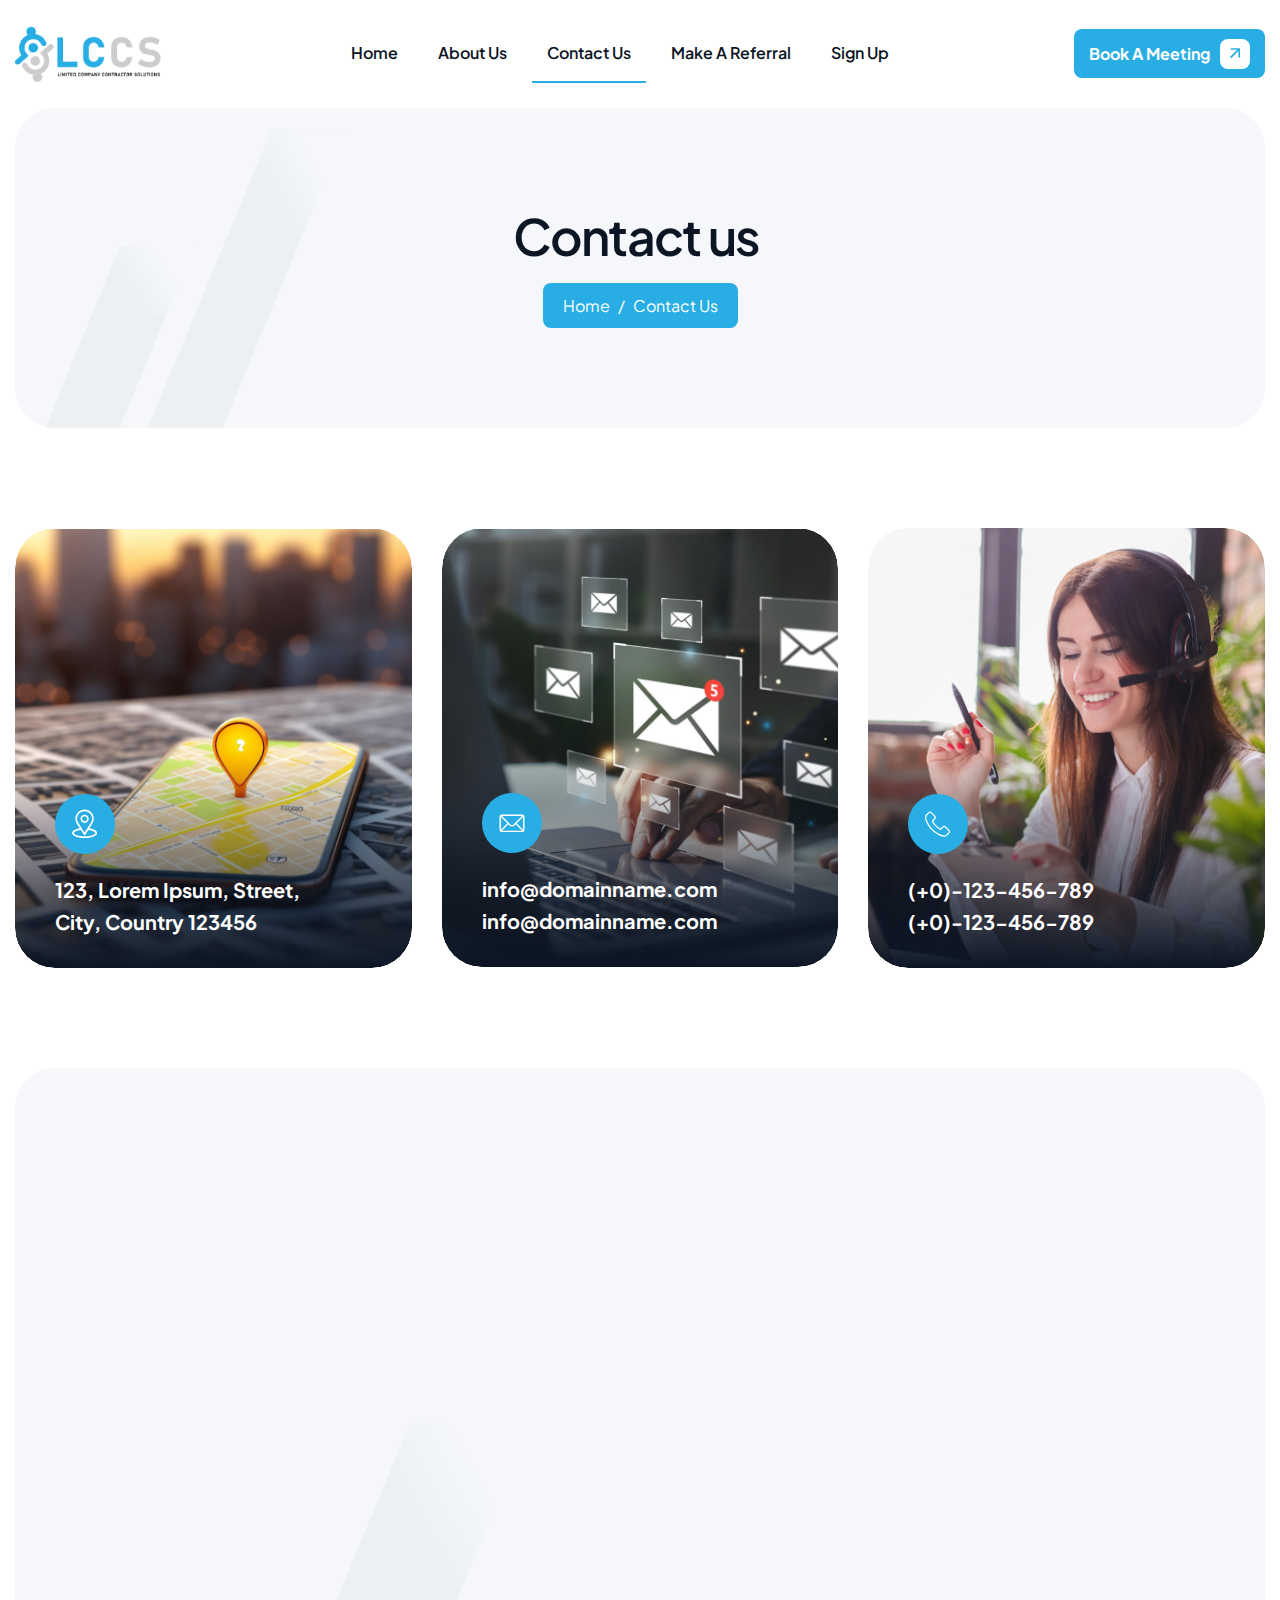
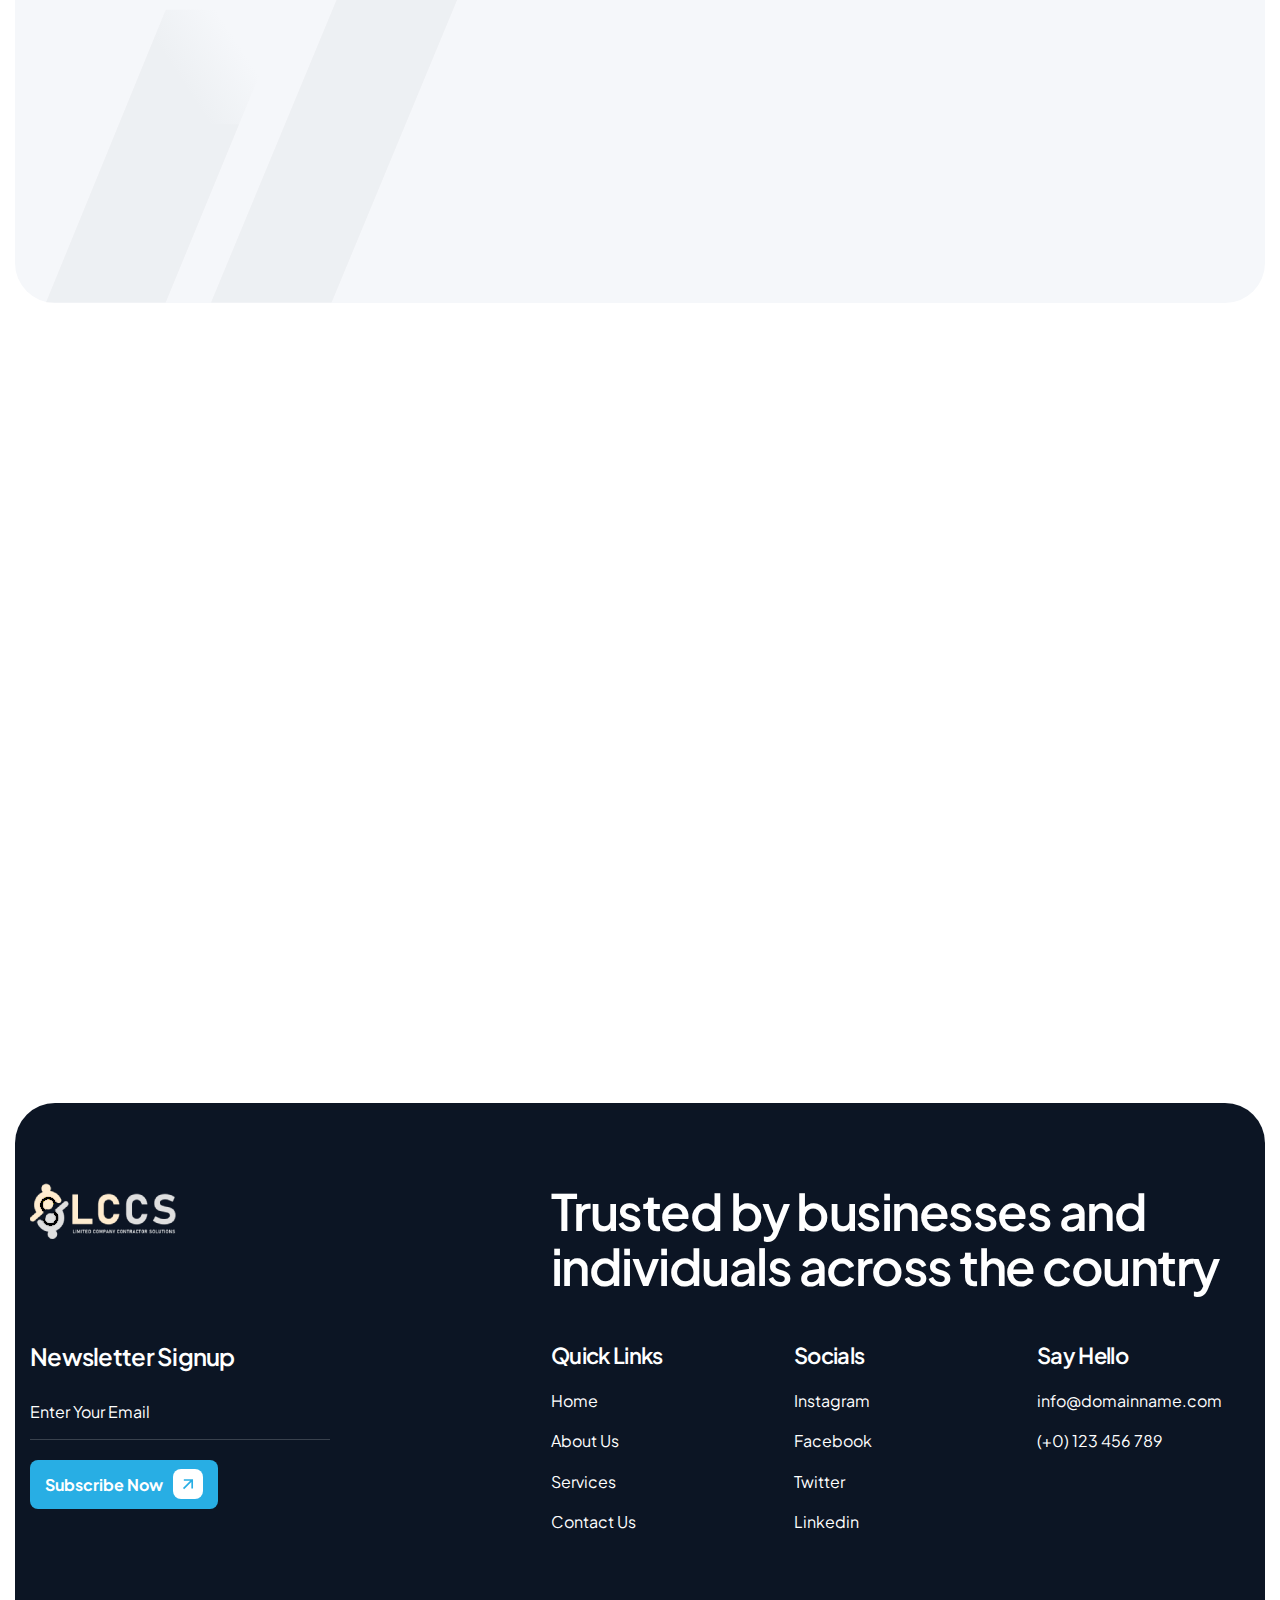
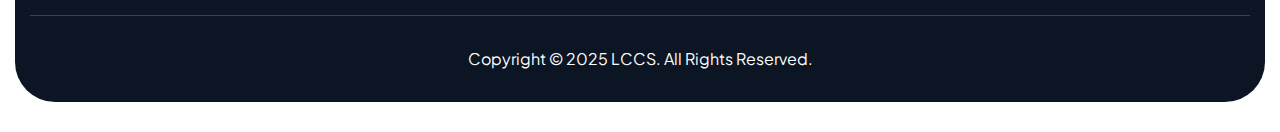
<file: html/contact-us.html>
<!DOCTYPE html>
<html lang="zxx" style="">

<head>
    <!-- Meta -->
    <meta charset="utf-8">
    <meta http-equiv="X-UA-Compatible" content="IE=edge">
    <meta name="viewport" content="width=device-width, initial-scale=1.0">
    <meta name="description" content="">
    <meta name="keywords" content="">
    <meta name="author" content="Awaiken">
    <!-- Page Title -->
    <title>LCCS - Accounting &amp; Finance Company</title>
    <!-- Favicon Icon -->
    <link rel="shortcut icon" type="image/x-icon" href="images/favicon.png">
    <!-- Google Fonts Css-->
    <link rel="preconnect" href="https://fonts.googleapis.com">
    <link rel="preconnect" href="https://fonts.gstatic.com" crossorigin="">
    <link
        href="https://fonts.googleapis.com/css2?family=Plus+Jakarta+Sans:ital,wght@0,200..800;1,200..800&amp;display=swap"
        rel="stylesheet">
    <!-- Bootstrap Css -->
    <link href="css/bootstrap.min.css" rel="stylesheet" media="screen">
    <!-- SlickNav Css -->
    <link href="css/slicknav.min.css" rel="stylesheet">
    <!-- Swiper Css -->
    <link rel="stylesheet" href="css/swiper-bundle.min.css">
    <!-- Font Awesome Icon Css-->
    <link href="css/all.min.css" rel="stylesheet" media="screen">
    <!-- Animated Css -->
    <link href="css/animate.css" rel="stylesheet">
    <!-- Magnific Popup Core Css File -->
    <link rel="stylesheet" href="css/magnific-popup.css">
    <!-- Main Custom Css -->
    <link href="css/custom.css" rel="stylesheet" media="screen">
</head>

<body>

    <!-- Header Start -->
    <header class="main-header">
        <div class="header-sticky">
            <nav class="navbar navbar-expand-lg">
                <div class="container">
                    <!-- Logo Start -->
                    <a class="navbar-brand" href="./">
                        <img src="images/Logo.png" alt="Logo">
                    </a>
                    <!-- Logo End -->

                    <!-- Main Menu Start -->
                    <div class="collapse navbar-collapse main-menu">
                        <div class="nav-menu-wrapper">
                            <ul class="navbar-nav mr-auto" id="menu">
                                <li class="nav-item"><a class="nav-link" href="index.php">Home</a></li>
                                <li class="nav-item"><a class="nav-link" href="about.php">About Us</a></li>
                                <li class="nav-item active"><a class="nav-link" href="contact-us.php">Contact us</a>
                                </li>
                                <li class="nav-item"><a class="nav-link" href="javascript:void(0)">Make a referral</a>
                                </li>
                                <li class="nav-item"><a class="nav-link" href="javascript:void(0)">Sign up</a></li>
                                <!-- <li class="nav-item submenu ">
                                    <a class="nav-link" href="#">pages</a>
                                    <ul>
                                        <li class="nav-item"><a class="nav-link" href="service-single.html">service
                                                details</a></li>
                                        <li class="nav-item"><a class="nav-link" href="blog-single.html">blog
                                                details</a></li>
                                        <li class="nav-item"><a class="nav-link" href="team.html">Our Team</a></li>
                                        <li class="nav-item"><a class="nav-link" href="pricing.html">Pricing</a></li>
                                        <li class="nav-item"><a class="nav-link" href="faqs.html">FAQ</a></li>
                                        <li class="nav-item"><a class="nav-link" href="404.html">404</a></li>
                                    </ul>
                                </li>
                                <li class="nav-item highlighted-menu"><a class="nav-link" href="#">Book Now</a></li> -->
                            </ul>
                        </div>
                        <!-- Let’s Start Button Start -->
                        <div class="header-btn d-inline-flex">
                            <a href="#" class="btn-default">Book a meeting</a>
                        </div>
                        <!-- Let’s Start Button End -->
                    </div>
                    <!-- Main Menu End -->

                    <div class="navbar-toggle">
                        <!-- <a href="#" aria-haspopup="true" role="button" tabindex="0" class="slicknav_btn slicknav_collapsed" style="outline: none;">
                            <span class="slicknav_menutxt"></span>
                            <span class="slicknav_icon slicknav_no-text">
                                <span class="slicknav_icon-bar"></span>
                                <span class="slicknav_icon-bar"></span>
                                <span class="slicknav_icon-bar"></span>
                            </span>
                        </a> -->
                    </div>
                </div>
            </nav>
            <div class="responsive-menu">
                <div class="slicknav_menu">
                    <ul class="slicknav_nav slicknav_hidden" aria-hidden="true" role="menu" style="display: none;">
                        <li class="nav-item active"><a class="nav-link" href="index.php" role="menuitem"
                                tabindex="-1">Home</a></li>
                        <li class="nav-item"><a class="nav-link" href="about.php" role="menuitem" tabindex="-1">about
                                us</a></li>
                        <li class="nav-item active"><a class="nav-link" href="contact-us.php" role="menuitem"
                                tabindex="-1">Contact us
                            </a></li>
                        <li class="nav-item"><a class="nav-link" href="javascript:void(0)" role="menuitem"
                                tabindex="-1">Make a referral</a>
                        </li>
                        <li class="nav-item"><a class="nav-link" href="javascript:void(0)" role="menuitem"
                                tabindex="-1">Sign up</a></li>
                        <!-- <li class="nav-item submenu slicknav_collapsed slicknav_parent">
                            <a href="#" role="menuitem" aria-haspopup="true" tabindex="-1"
                                class="slicknav_item slicknav_row" style="outline: none;">
                                <a class="nav-link" href="#" tabindex="-1">pages</a>
                                <span class="slicknav_arrow">►</span>
                            </a>
                            <ul role="menu" class="slicknav_hidden" aria-hidden="true" style="display: none;">
                                <li class="nav-item"><a class="nav-link" href="service-single.html" role="menuitem"
                                        tabindex="-1">service details</a></li>
                                <li class="nav-item"><a class="nav-link" href="blog-single.html" role="menuitem"
                                        tabindex="-1">blog details</a></li>
                                <li class="nav-item"><a class="nav-link" href="team.html" role="menuitem"
                                        tabindex="-1">Our Team</a></li>
                                <li class="nav-item"><a class="nav-link" href="pricing.html" role="menuitem"
                                        tabindex="-1">Pricing</a></li>
                                <li class="nav-item"><a class="nav-link" href="faqs.html" role="menuitem"
                                        tabindex="-1">FAQ</a></li>
                                <li class="nav-item"><a class="nav-link" href="404.html" role="menuitem"
                                        tabindex="-1">404</a></li>
                            </ul>
                        </li>
                        <li class="nav-item highlighted-menu"><a class="nav-link" href="#" role="menuitem"
                                tabindex="-1">Book Now</a></li> -->
                    </ul>
                </div>
            </div>
        </div>
    </header>
    <!-- Header End -->

    <!-- Page Header Start -->
    <div class="page-header light-bg-section">
        <div class="container">
            <div class="row">
                <div class="col-lg-12">
                    <!-- Page Header Box Start -->
                    <div class="page-header-box">
                        <h1 class="text-anime-style-3">Contact us</h1>
                        <nav class="wow fadeInUp" data-wow-delay="0.25s">
                            <ol class="breadcrumb">
                                <li class="breadcrumb-item"><a href="#">home</a></li>
                                <li class="breadcrumb-item active" aria-current="page">contact us</li>
                            </ol>
                        </nav>
                    </div>
                    <!-- Page Header Box End -->
                </div>
            </div>
        </div>
    </div>
    <!-- Page Header End -->

    <!-- Contact Information Section Start -->
    <div class="contact-information">
        <div class="container">
            <div class="row">
                <div class="col-md-4">
                    <!-- Contact Info Item Start -->
                    <div class="contact-info-item wow fadeInUp" data-wow-delay="0.25s">
                        <!-- Contact Image Start -->
                        <div class="contact-image">
                            <figure class="image-anime">
                                <img src="images/location-img.jpg" alt="">
                            </figure>
                        </div>
                        <!-- Contact Image End -->

                        <!-- Contact Info Box Start -->
                        <div class="contact-info-box">
                            <div class="icon-box">
                                <img src="images/icon-location.svg" alt="">
                            </div>
                            <div class="contact-info-content">
                                <p>123, Lorem Ipsum, Street, City, Country 123456</p>
                            </div>
                        </div>
                        <!-- Contact Info Box End -->
                    </div>
                    <!-- Contact Info Item End -->
                </div>

                <div class="col-md-4">
                    <!-- Contact Info Item Start -->
                    <div class="contact-info-item wow fadeInUp" data-wow-delay="0.5s">
                        <!-- Contact Image Start -->
                        <div class="contact-image">
                            <figure class="image-anime">
                                <img src="images/email-img.jpg" alt="">
                            </figure>
                        </div>
                        <!-- Contact Image End -->

                        <!-- Contact Info Box Start -->
                        <div class="contact-info-box">
                            <div class="icon-box">
                                <img src="images/icon-email.svg" alt="">
                            </div>
                            <div class="contact-info-content">
                                <p><a href="#">info@domainname.com</a></p>
                                <p><a href="#">info@domainname.com</a></p>
                            </div>
                        </div>
                        <!-- Contact Info Box End -->
                    </div>
                    <!-- Contact Info Item End -->
                </div>

                <div class="col-md-4">
                    <!-- Contact Info Item Start -->
                    <div class="contact-info-item wow fadeInUp" data-wow-delay="0.75s">
                        <!-- Contact Image Start -->
                        <div class="contact-image">
                            <figure class="image-anime">
                                <img src="images/phone-img.jpg" alt="">
                            </figure>
                        </div>
                        <!-- Contact Image End -->

                        <!-- Contact Info Box Start -->
                        <div class="contact-info-box">
                            <div class="icon-box">
                                <img src="images/icon-phone.svg" alt="">
                            </div>
                            <div class="contact-info-content">
                                <p><a href="#">(+0)-123-456-789</a></p>
                                <p><a href="#">(+0)-123-456-789</a></p>
                            </div>
                        </div>
                        <!-- Contact Info Box End -->
                    </div>
                    <!-- Contact Info Item End -->
                </div>
            </div>
        </div>
    </div>
    <!-- Contact Information Section End -->

    <!-- Contact Us Section Start -->
    <div class="contact-us light-bg-section">
        <div class="container">
            <div class="row section-row align-items-center">
                <div class="col-lg-6">
                    <!-- Section Title Start -->
                    <div class="section-title">
                        <h3 class="wow fadeInUp">get in touch</h3>
                        <h2 class="text-anime-style-3">Needs help? let's get in touch</h2>
                    </div>
                    <!-- Section Title End -->
                </div>

                <div class="col-lg-6">
                    <!-- Section Title Content Start -->
                    <div class="section-title-content wow fadeInUp" data-wow-delay="0.25s">
                        <p>At vero eos et accusamus et iusto odio dignissimos ducimus qui blanditiis praesentium
                            voluptatum deleniti atque corrupti quos dolores et quas molestias excepturi sint occaecati
                            cupiditate.</p>
                    </div>
                    <!-- Section Title Content End -->
                </div>
            </div>

            <div class="row">
                <div class="col-lg-12">
                    <!-- Contact Form Start -->
                    <div class="contact-form wow fadeInUp" data-wow-delay="0.25s">
                        <form id="contactForm" action="#" method="POST" data-toggle="validator">
                            <div class="row">
                                <div class="form-group col-md-6 mb-4">
                                    <input type="text" name="fname" class="form-control" id="fname"
                                        placeholder="first name" required="">
                                    <div class="help-block with-errors"></div>
                                </div>

                                <div class="form-group col-md-6 mb-4">
                                    <input type="text" name="lname" class="form-control" id="lname"
                                        placeholder="last name" required="">
                                    <div class="help-block with-errors"></div>
                                </div>

                                <div class="form-group col-md-6 mb-4">
                                    <input type="email" name="email" class="form-control" id="email" placeholder="email"
                                        required="">
                                    <div class="help-block with-errors"></div>
                                </div>

                                <div class="form-group col-md-6 mb-4">
                                    <input type="text" name="phone" class="form-control" id="phone" placeholder="Phone"
                                        required="">
                                    <div class="help-block with-errors"></div>
                                </div>

                                <div class="form-group col-md-12 mb-4">
                                    <textarea name="msg" class="form-control" id="msg" rows="7"
                                        placeholder="write a message" required=""></textarea>
                                    <div class="help-block with-errors"></div>
                                </div>

                                <div class="col-md-12">
                                    <button type="submit" class="btn-default">submit now</button>
                                    <div id="msgSubmit" class="h3 hidden"></div>
                                </div>
                            </div>
                        </form>
                    </div>
                    <!-- Contact Form End -->
                </div>
            </div>
        </div>
    </div>
    <!-- Contact Us Section End -->

    <!-- Location Map Section Start -->
    <div class="location-map">
        <div class="container">
            <div class="row section-row align-items-center">
                <div class="col-lg-6">
                    <!-- Section Title Start -->
                    <div class="section-title">
                        <h3 class="wow fadeInUp">location</h3>
                        <h2 class="text-anime-style-3">How to reach our location</h2>
                    </div>
                    <!-- Section Title End -->
                </div>

                <div class="col-lg-6">
                    <!-- Section Title Content Start -->
                    <div class="section-title-content wow fadeInUp" data-wow-delay="0.25s">
                        <p>At vero eos et accusamus et iusto odio dignissimos ducimus qui blanditiis praesentium
                            voluptatum deleniti atque corrupti quos dolores et quas molestias excepturi sint occaecati
                            cupiditate.</p>
                    </div>
                    <!-- Section Title Content End -->
                </div>
            </div>

            <div class="row">
                <div class="col-lg-12">
                    <!-- Google Map Start -->
                    <div class="google-map">
                        <iframe
                            src="https://www.google.com/maps/embed?pb=!1m16!1m12!1m3!1d56481.31329163797!2d-82.30112043759952!3d27.776444959332093!2m3!1f0!2f0!3f0!3m2!1i1024!2i768!4f13.1!2m1!1sUnited%20States%20solar!5e0!3m2!1sen!2sin!4v1706008331370!5m2!1sen!2sin"
                            allowfullscreen="" loading="lazy" referrerpolicy="no-referrer-when-downgrade"></iframe>
                    </div>
                    <!-- Google Map End -->
                </div>
            </div>
        </div>
    </div>
    <!-- Location Map Section End -->

    <!-- Footer Start -->
    <footer class="main-footer">
        <div class="container">
            <div class="row">
                <div class="col-lg-12">
                    <!-- Footer About Start -->
                    <div class="footer-about">
                        <div class="row">
                            <div class="col-lg-5">
                                <!-- Footer Logo Start -->
                                <div class="footer-logo">
                                    <img src="images/footer-logo.png" alt="">
                                </div>
                                <!-- Footer Logo End -->
                            </div>

                            <div class="col-lg-7">
                                <!-- Footer Title Start -->
                                <div class="footer-title">
                                    <h2>Trusted by businesses and individuals across the country</h2>
                                </div>
                                <!-- Footer Title End -->
                            </div>
                        </div>
                    </div>
                    <!-- Footer End Start -->

                    <!-- Footer Body Start -->
                    <div class="footer-body">
                        <div class="row">
                            <div class="col-lg-5">
                                <!-- Subscribe Newsletter Start -->
                                <div class="subscribe-newsletter">
                                    <!-- Newsletter Title Start -->
                                    <div class="newsletter-title">
                                        <h3>newsletter signup</h3>
                                    </div>
                                    <!-- Newsletter Title End -->

                                    <!-- Newsletters Form Start -->
                                    <div class="newsletters-form">
                                        <form id="newslettersForm" action="#" class="mail-box">
                                            <input type="email" class="form-control" placeholder="Enter Your Email"
                                                required="">
                                        </form>
                                        <div class="subscribe-btn">
                                            <a href="#" class="btn-default">subscribe now</a>
                                        </div>
                                    </div>
                                    <!-- Newsletters Form End -->
                                </div>
                                <!-- Subscribe Newsletter End -->
                            </div>

                            <div class="col-lg-7">
                                <div class="row">
                                    <div class="col-md-4 col-6">
                                        <!-- Footer Links Start -->
                                        <div class="footer-links">
                                            <h2>quick links</h2>
                                            <ul>
                                                <li><a href="#">Home</a></li>
                                                <li><a href="#">About Us</a></li>
                                                <li><a href="#">Services</a></li>
                                                <li><a href="#">Contact Us</a></li>
                                            </ul>
                                        </div>
                                        <!-- Footer Links End -->
                                    </div>

                                    <div class="col-md-4 col-6">
                                        <!-- Footer Links Start -->
                                        <div class="footer-links">
                                            <h2>Socials</h2>
                                            <ul>
                                                <li><a href="#">instagram</a></li>
                                                <li><a href="#">facebook</a></li>
                                                <li><a href="#">twitter</a></li>
                                                <li><a href="#">linkedin</a></li>
                                            </ul>
                                        </div>
                                        <!-- Footer Links End -->
                                    </div>

                                    <div class="col-md-4">
                                        <!-- Footer Contact Start -->
                                        <div class="footer-contact">
                                            <h2>say hello</h2>
                                            <ul>
                                                <li><a href="#">info@domainname.com</a></li>
                                                <li><a href="#">(+0) 123 456 789</a></li>
                                            </ul>
                                        </div>
                                        <!-- Footer Contact End -->
                                    </div>
                                </div>
                            </div>
                        </div>
                    </div>
                    <!-- Footer Body End -->

                    <!-- Copyright Footer Start -->
                    <div class="footer-copyright">
                        <div class="row align-items-center">
                            <div class="col-lg-12">
                                <!-- Footer Copyright Content Start -->
                                <div class="footer-copyright-text">
                                    <p>copyright © 2025 LCCS. all rights reserved.</p>
                                </div>
                                <!-- Footer Copyright Content End -->
                            </div>
                        </div>
                    </div>
                    <!-- Copyright Footer End -->
                </div>
            </div>
        </div>
    </footer>
    <!-- Footer End -->

    <!-- Jquery Library File -->
    <script src="js/jquery-3.7.1.min.js"></script>
    <!-- Bootstrap js file -->
    <script src="js/bootstrap.min.js"></script>
    <!-- Validator js file -->
    <script src="js/validator.min.js"></script>
    <!-- SlickNav js file -->
    <script src="js/jquery.slicknav.js"></script>
    <!-- Swiper js file -->
    <script src="js/swiper-bundle.min.js"></script>
    <!-- Counter js file -->
    <script src="js/jquery.waypoints.min.js"></script>
    <script src="js/jquery.counterup.min.js"></script>
    <!-- Magnific js file -->
    <script src="js/jquery.magnific-popup.min.js"></script>
    <!-- SmoothScroll -->
    <script src="js/SmoothScroll.js"></script>
    <!-- MagicCursor js file -->
    <script src="js/gsap.min.js"></script>
    <!-- <script src="js/magiccursor.js"></script> -->
    <!-- Text Effect js file -->
    <script src="js/SplitText.js"></script>
    <script src="js/ScrollTrigger.min.js"></script>
    <!-- Wow js file -->
    <script src="js/wow.js"></script>
    <!-- Main Custom js file -->
    <script src="js/function.js"></script>
</body>

</html>
</file>
<file: html/css/custom.css>
/* ----------------------------------------------------------------------------------------
* Author        : Awaiken
* Template Name : Wexico - Accounting & Finance HTML Template
* File          : CSS File
* Version       : 1.0
* ---------------------------------------------------------------------------------------- */
/* INDEX
----------------------------------------------------------------------------------------
01. Global Variables
02. General css
03. Header css
04. Hero css
05. About Us css
06. Our Services css
07. State Counter css
08. Why Choose Us css
09. Our Employee css
10. Cta Box css
11. We Help css
12. Our Pricing css
13. Testimonials css
14. Our Blog css
15. Footer css
16. About us Page css
17. Services Page css
18. Service Single css
19. Blog Archive css
20. Blog Single css
21. Contact us Page css
22. Pricing Page css
23.	FAQs Page css
24. 404 Page css
25. Responsive css
-------------------------------------------------------------------------------------- */

/************************************/
/*** 	 01. Global Variables	  ***/
/************************************/

:root {
	--primary-color: #0C1524;
	--secondary-color: #F5F7FA;
	--text-color: #4A5567;
	--accent-color: #28aee4;
	--divider-color: #DBDFEA;
	--dark-divider-color: #FFFFFF30;
	--white-color: #FFFFFF;
	--error-color: rgb(40 174 228);
	--default-font: "Plus Jakarta Sans", sans-serif;
}

/************************************/
/*** 	   02. General css		  ***/
/************************************/

body {
	font-family: var(--default-font);
	font-size: 16px;
	font-weight: 400;
	line-height: 1.6em;
	color: var(--text-color);
	background-color: var(--white-color);
}

p {
	line-height: 1.6em;
	margin-bottom: 1.6em;
}

h1,
h2,
h3,
h4,
h5,
h6 {
	margin: 0;
	font-weight: 600;
	color: var(--primary-color);
	line-height: 1.1em;
	letter-spacing: -0.03em;
}

figure {
	margin: 0;
}

img {
	max-width: 100%;
}

a {
	text-decoration: none;
}

a:hover {
	text-decoration: none;
	outline: 0;
}

a:focus {
	text-decoration: none;
	outline: 0;
}

html,
body {
	width: 100%;
	overflow-x: clip;
}

.container {
	max-width: 1300px;
}

.container,
.container-fluid,
.container-lg,
.container-md,
.container-sm,
.container-xl,
.container-xxl {
	padding-right: 15px;
	padding-left: 15px;
}

.image-anime {
	position: relative;
	overflow: hidden;
}

.image-anime:after {
	content: "";
	position: absolute;
	width: 200%;
	height: 0%;
	left: 50%;
	top: 50%;
	background-color: rgba(255, 255, 255, .3);
	transform: translate(-50%, -50%) rotate(-45deg);
	z-index: 1;
}

.image-anime:hover:after {
	height: 250%;
	transition: all 600ms linear;
	background-color: transparent;
}

.reveal {
	position: relative;
	display: -webkit-inline-box;
	display: -ms-inline-flexbox;
	display: inline-flex;
	visibility: hidden;
	overflow: hidden;
}

.reveal img {
	height: 100%;
	width: 100%;
	-o-object-fit: cover;
	object-fit: cover;
	-webkit-transform-origin: left;
	transform-origin: left;
}

.row {
	margin-right: -15px;
	margin-left: -15px;
}

.row>* {
	padding-right: 15px;
	padding-left: 15px;
}

.row.no-gutters {
	margin-right: 0px;
	margin-left: 0px;
}

.row.no-gutters>* {
	padding-right: 0px;
	padding-left: 0px;
}

.btn-default {
	display: inline-block;
	font-size: 16px;
	font-weight: 700;
	line-height: 1.2em;
	color: var(--white-color);
	background: var(--accent-color);
	text-transform: capitalize;
	padding: 15px 55px 15px 15px;
	border-radius: 8px;
	border: none;
	transition: 0.5s ease-in-out;
	position: relative;
	overflow: hidden;
	z-index: 1;
}

.btn-default::before {
	content: '';
	position: absolute;
	top: 50%;
	right: 0;
	bottom: 0;
	width: 30px;
	height: 30px;
	border-radius: 8px;
	background-color: var(--white-color);
	background-image: url(../images/arrow.svg);
	background-repeat: no-repeat;
	background-position: center center;
	transform: translate(-15px, -50%);
	transition: 0.4s ease-in-out;
}

.btn-default::after {
	content: '';
	display: block;
	position: absolute;
	top: 0;
	left: 0;
	bottom: 0;
	width: 0;
	height: 106%;
	border-radius: 8px;
	background: var(--primary-color);
	transition: 0.4s ease-in-out;
	z-index: -1;
}

.btn-default:hover::after {
	width: 106%;
}

.btn-default:hover {
	background-color: transparent;
}

.btn-default.btn-highlighted {
	margin-left: 20px;
	background-color: var(--white-color);
	color: var(--accent-color);
}

.btn-default.btn-highlighted::before {
	background-color: var(--accent-color);
	background-image: url(../images/arrow-white.svg);
}

.btn-default.btn-highlighted::after {
	background-color: var(--primary-color);
}

.btn-default.btn-highlighted:hover {
	background-color: transparent;
}

.btn-large {
	font-size: 20px;
	padding: 20px 65px 20px 20px;
}

.btn-default.btn-large::before {
	width: 40px;
	height: 40px;
	background-size: 15px;
}

#magic-cursor {
	position: absolute;
	width: 10px !important;
	height: 10px !important;
	pointer-events: none;
	z-index: 1000000;
}

#ball {
	position: fixed;
	display: block;
	left: 0;
	top: 0;
	transform: translate(-50%, -50%);
	width: 24px !important;
	height: 24px !important;
	background: transparent;
	border: 1px solid var(--primary-color);
	margin: 0;
	border-radius: 50%;
	pointer-events: none;
	opacity: 1 !important;
}

#ball .circle {
	background: var(--accent-color);
	width: 8px;
	height: 8px;
	top: 50%;
	position: absolute;
	left: 50%;
	transform: translate(-50%, -50%);
	border-radius: 100%;
}

.preloader {
	position: fixed;
	top: 0;
	left: 0;
	right: 0;
	bottom: 0;
	z-index: 1000;
	background-color: var(--accent-color);
	display: flex;
	align-items: center;
	justify-content: center;
}

.loading-container,
.loading {
	height: 100px;
	position: relative;
	width: 100px;
	border-radius: 100%;
}

.loading-container {
	margin: 40px auto;
}

.loading {
	border: 1px solid transparent;
	border-color: transparent var(--white-color) transparent var(--white-color);
	animation: rotate-loading 1.5s linear 0s infinite normal;
	transform-origin: 50% 50%;
}

.loading-container:hover .loading,
.loading-container .loading {
	transition: all 0.5s ease-in-out;
}

#loading-icon {
	position: absolute;
	top: 50%;
	left: 50%;
	max-width: 66px;
	transform: translate(-50%, -50%);
}

@keyframes rotate-loading {
	0% {
		transform: rotate(0deg);
	}

	100% {
		transform: rotate(360deg);
	}
}

.light-bg-section {
	position: relative;
	width: 100%;
	max-width: 1600px;
	background: var(--secondary-color);
	border-radius: 40px;
	margin: 0 auto;
	padding: 100px 0;
}

.light-bg-section::before {
	content: '';
	position: absolute;
	bottom: 0;
	left: 30px;
	width: 490px;
	height: 480px;
	background-image: url(../images/icon-section-bg.svg);
	background-repeat: no-repeat;
	background-position: bottom left;
}

.light-bg-section .container {
	position: relative;
	z-index: 1;
}

.section-row {
	margin-bottom: 60px;
}

.section-row .section-title {
	margin-bottom: 0;
}

.section-btn {
	text-align: end;
}

.section-btn .btn-default.btn-highlighted {
	margin: 0;
}

.section-title {
	margin-bottom: 30px;
}

.section-title h3 {
	font-size: 13px;
	font-weight: 700;
	text-transform: uppercase;
	color: var(--accent-color);
	margin-bottom: 15px;
	letter-spacing: 0.2em;
}

.section-title h1,
.section-title h2 {
	font-size: 50px;
	letter-spacing: -0.03em;
	font-weight: 600;
	margin-bottom: 0;
}

.section-title h1 span,
.section-title h2 span {
	color: var(--accent-color);
}

.section-title-content p {
	margin: 0;
}

/************************************/
/**** 	   03. Header css		 ****/
/************************************/

header.main-header {
	background-color: var(--white-color);
	position: relative;
	z-index: 100;
}

.main-header.shrink {
	position: fixed;
	z-index: 9;
	left: 0;
	right: 0;
	top: 0;
}

.navbar {
	padding: 25px 0;
	align-items: center;
}

.navbar-brand {
	padding: 0;
	margin: 0;
}

.main-menu .nav-menu-wrapper {
	flex: 1;
	text-align: center;
}

.main-menu .nav-menu-wrapper>ul {
	align-items: center;
	display: inline-flex;
}

.main-menu ul li {
	margin: 0 5px;
	position: relative;
}

.main-menu .nav-item {
	border-bottom: 2px solid #28aee400;
}

.main-menu .nav-item.active {
	border-bottom-color: #28aee4;
}

.main-menu ul li a {
	font-size: 16px;
	font-weight: 600;
	padding: 15px 15px !important;
	color: var(--primary-color);
	text-transform: capitalize;
	transition: all 0.3s ease-in-out;
}

.nav-item.submenu .nav-link {
	display: flex;
	align-items: center;
}

.main-menu ul li.submenu>a:after {
	content: '';
	margin-left: 8px;
	border: .3em solid transparent;
	border-top-color: #000;
	line-height: 0;
	position: relative;
	margin-top: 6px;
}

.main-menu ul li a:hover,
.main-menu ul li a:focus {
	color: var(--accent-color);
}

.main-menu ul ul {
	visibility: hidden;
	opacity: 0;
	transform: scaleY(0.8);
	transform-origin: top;
	padding: 0;
	margin: 0;
	list-style: none;
	width: 210px;
	border-radius: 15px;
	position: absolute;
	left: 0;
	top: 100%;
	overflow: hidden;
	background-color: var(--primary-color);
	transition: all 0.3s ease-in-out;
	text-align: left;
}

.main-menu ul ul ul {
	left: 100%;
	top: 0;
	text-align: left;
}

.main-menu ul ul li {
	margin: 0;
	padding: 0;
}

.main-menu ul ul li a {
	color: var(--white-color);
	padding: 8px 20px !important;
	transition: all 0.3s ease-in-out;
}

.main-menu ul li:hover>ul {
	visibility: visible;
	opacity: 1;
	transform: scaleY(1);
	padding: 5px 0;
}

.main-menu ul ul li a:hover {
	color: var(--accent-color);
	background-color: transparent;
}

.main-menu ul li.highlighted-menu {
	display: none;
}

.responsive-menu,
.navbar-toggle {
	display: none;
}

.responsive-menu {
	top: 0;
	position: relative;
}

.slicknav_btn {
	background: var(--accent-color);
	padding: 6px 0 0;
	width: 38px;
	height: 38px;
	margin: 0;
	border-radius: 6px;
}

.slicknav_icon .slicknav_icon-bar {
	display: block;
	width: 100%;
	height: 3px;
	width: 22px;
	background-color: var(--white-color);
	border-radius: 6px;
	margin: 4px auto !important;
	transition: all 0.1s ease-in-out;
}

.navbar-toggle a.slicknav_btn.slicknav_open .slicknav_icon span.slicknav_icon-bar:nth-child(1) {
	transform: rotate(-45deg) translate(-5px, 5px);
}

.navbar-toggle a.slicknav_btn.slicknav_open .slicknav_icon span.slicknav_icon-bar:nth-child(2) {
	opacity: 0;
}

.navbar-toggle a.slicknav_btn.slicknav_open .slicknav_icon span.slicknav_icon-bar:nth-child(3) {
	transform: rotate(45deg) translate(-5px, -5px);
}

.slicknav_menu {
	position: absolute;
	width: 100%;
	padding: 0;
	background: var(--accent-color);
}

.slicknav_menu ul {
	margin: 5px 0;
}

.slicknav_menu ul ul {
	margin: 0;
}

.slicknav_nav .slicknav_row,
.slicknav_nav li a {
	position: relative;
	font-size: 16px;
	font-weight: 400;
	text-transform: capitalize;
	padding: 10px 20px;
	color: var(--white-color);
	line-height: normal;
	margin: 0;
	border-radius: 0 !important;
	transition: all 0.3s ease-in-out;
	display: flex;
	align-items: center;
	justify-content: space-between;
}

.slicknav_nav a:hover,
.slicknav_nav .slicknav_row:hover {
	background-color: transparent;
	color: var(--primary-color);
}

.slicknav_menu ul ul li a {
	padding: 10px 20px 10px 30px;
}

.slicknav_arrow {
	/* font-size: 0 !important; */
	transform: rotate(90deg);
	transition: all ease-in-out 0.3s;
	color: #fff;
}

.submenu.slicknav_open .slicknav_arrow {
	transform: rotate(180deg);
}

/* .slicknav_arrow:after{
	content: '';
    margin-left: 8px;
    border: .3em solid transparent;
    border-top-color: #000;
    line-height: 0;
    position: relative;
    margin-top: 6px;
} */

.slicknav_open>a .slicknav_arrow:after {
	transform: rotate(-180deg);
}

/************************************/
/***        04. Hero css	      ***/
/************************************/

.google-rating {
	margin-bottom: 20px;
}

.google-rating ul {
	display: inline-flex;
	align-items: center;
	padding: 0;
	margin: 0;
	list-style: none;
	background-color: var(--white-color);
	border-radius: 40px;
	padding: 6px 20px;
}

.google-rating ul li {
	display: inline-block;
	font-size: 14px;
	font-weight: 600;
	text-transform: capitalize;
	margin-right: 10px;
}

.google-rating ul li:last-child {
	margin-right: 0;
}

.google-rating ul li span {
	color: var(--accent-color);
	margin-left: 5px;
}

.google-rating ul li span img {
	width: 100%;
	height: 100%;
}

.google-rating ul li span {
	display: inline-flex;
	width: 15px;
	height: 15px;
}

.google-rating ul li i {
	font-size: 14px;
	color: var(--accent-color);
}

.hero-content-body {
	margin-bottom: 30px;
}

.hero-image {
	text-align: right;
}

/************************************/
/***       05. About Us css	      ***/
/************************************/

.about-us {
	padding: 100px 0 70px;
}

.about-video-image {
	position: relative;
	margin-bottom: 30px;
}

.about-image img {
	border-radius: 40px;
	aspect-ratio: 1/0.40;
	object-fit: cover;
}

.about-video-btn {
	position: absolute;
	bottom: 30px;
	left: 50%;
	transform: translateX(-50%);
	background-color: var(--accent-color);
	border-radius: 100px;
	display: inline-flex;
	align-items: center;
	padding: 5px 20px 5px 5px;
	transition: all 0.3s ease-in-out;
}

.popup-video span {
	display: inline-flex;
	width: 40px;
	height: 40px;
	background: #fff;
	padding: 10px;
	border-radius: 50%;
	margin-right: 10px;
}

.about-video-btn:hover {
	background-color: var(--primary-color);
}

.about-video-btn .icon-box a {
	display: flex;
	align-items: center;
	justify-content: center;
	font-size: 16px;
	font-weight: 600;
	text-transform: capitalize;
	color: var(--white-color);
}

.about-video-btn .icon-box i {
	background-color: var(--white-color);
	color: var(--accent-color);
	border-radius: 100%;
	width: 40px;
	height: 40px;
	display: flex;
	align-items: center;
	justify-content: center;
	margin-right: 10px;
	transition: all 0.3s ease-in-out;
}

.about-video-btn:hover .icon-box i {
	color: var(--primary-color);
}

.about-company-item {
	height: calc(100% - 30px);
	margin-bottom: 30px;
}

.about-company-item .icon-box {
	position: relative;
	background-color: var(--accent-color);
	width: 60px;
	height: 60px;
	border-radius: 100%;
	display: flex;
	align-items: center;
	justify-content: center;
	margin-bottom: 20px;
	overflow: hidden;
	transition: all 0.3s ease-in-out;
}

.about-company-item .icon-box::before {
	content: '';
	display: block;
	position: absolute;
	width: 100%;
	height: 100%;
	background-color: var(--primary-color);
	top: 0;
	left: 0;
	transform: scale(0);
	transition: all 0.3s ease-in-out;
	border-radius: 50px;
}

.about-company-item:hover .icon-box:before {
	transform: scale(1);
}

.about-company-item .icon-box img {
	position: relative;
	z-index: 1;
}

.about-company-content p {
	font-size: 22px;
	font-weight: 600;
	color: var(--primary-color);
	margin: 0;
}

/************************************/
/***     06. Our Services css     ***/
/************************************/

.our-service .section-title-content {
	margin-left: 110px;
}

.service-item {
	position: relative;
	overflow: hidden;
	text-align: center;
	height: calc(100% - 30px);
	margin-bottom: 30px;
}

.service-item::before {
	content: "";
	position: absolute;
	top: 0;
	bottom: 0;
	right: 0;
	left: 0;
	background: linear-gradient(180deg, transparent 52.34%, var(--primary-color) 100%);
	border-radius: 40px;
	background-repeat: no-repeat;
	background-position: center center;
	z-index: 1;
}

.service-image {
	overflow: hidden;
	border-radius: 40px;
}

.service-image img {
	border-radius: 40px;
	aspect-ratio: 1 / 1.1;
	object-fit: cover;
	transition: all 0.5s ease-out;
}

.service-item:hover .service-image img {
	transform: scale(1.1);
}

.service-content {
	content: "";
	position: absolute;
	bottom: 20px;
	right: 80px;
	left: 80px;
	z-index: 2;
	transition: all 0.5s ease-in-out;
}

.service-content h3 {
	font-size: 22px;
	color: var(--white-color);
	text-transform: capitalize;
	margin-bottom: 20px;
}

.service-content .service-readmore-btn {
	height: 0;
	overflow: hidden;
	transition: all 0.4s ease-out;
}

.service-item:hover .service-content .service-readmore-btn {
	height: 50px;
}

.service-footer-btn {
	text-align: center;
	margin-top: 30px;
}

/************************************/
/***    07. State Counter css     ***/
/************************************/

.state-counter {
	padding: 100px 0;
}

.state-image-counter-1 {
	margin-bottom: 30px;
}

.state-image-counter-2,
.state-image-counter-1 {
	display: flex;
	align-items: center;
	overflow: hidden;
}

.state-image-counter-1 .counter-box {
	background-color: var(--secondary-color);
	width: 30%;
	height: 212px;
	border-radius: 40px;
	display: flex;
	align-items: center;
	justify-content: center;
	text-align: center;
	padding: 0 10px;
	margin-left: 30px;
}

.counter-content h3 {
	font-size: 34px;
	font-weight: 700;
	margin-bottom: 10px;
}

.counter-content p {
	margin: 0;
	color: var(--primary-color);
}

.state-image-counter-1 .counter-image {
	display: block;
	width: 40%;
	background-color: transparent;
	padding: 0;
	border-radius: 40px;
}

.counter-image img {
	border-radius: 40px;
	width: 100%;
	height: 212px;
	object-fit: cover;
}

.state-image-counter-2 .counter-box {
	background-color: var(--secondary-color);
	width: 40%;
	height: 212px;
	border-radius: 40px;
	display: flex;
	align-items: center;
	justify-content: center;
	text-align: center;
	padding: 0 10px;
	margin-left: 30px;
}

.state-image-counter-2 .counter-image {
	display: block;
	width: 30%;
	background-color: transparent;
	padding: 0;
}

/************************************/
/***    08. Why Choose Us css     ***/
/************************************/

.why-choose-us.light-bg-section {
	padding: 100px 0 70px;
}

.why-choose-image-box {
	position: relative;
	z-index: 1;
	margin-bottom: 30px;
}

.why-choose-image-box::before {
	content: "";
	position: absolute;
	top: 0;
	bottom: 0;
	right: 0;
	left: 0;
	background-color: var(--primary-color);
	opacity: 60%;
	border-radius: 40px;
	background-repeat: no-repeat;
	background-position: center center;
	z-index: 1;
}

.why-choose-image img {
	border-radius: 40px;
	aspect-ratio: 1 / 0.31;
	object-fit: cover;
}

.why-choose-content {
	position: absolute;
	bottom: 40px;
	left: 40px;
	right: 40px;
	display: flex;
	align-items: center;
	justify-content: space-between;
	z-index: 1;
}

.why-choose-title {
	width: 100%;
	max-width: 710px;
}

.why-choose-title h2 {
	font-size: 46px;
	color: var(--white-color);
}

.why-choose-counter {
	width: calc(100% - 710px);
	text-align: right;
}

.why-choose-counter h3 {
	font-size: 50px;
	color: var(--white-color);
	text-transform: capitalize;
}

.why-choose-counter p {
	font-size: 18px;
	color: var(--white-color);
	margin: 0;
}

.why-choose-item {
	position: relative;
	background-color: var(--white-color);
	border-radius: 40px;
	height: calc(100% - 30px);
	margin-bottom: 30px;
	padding: 40px;
	transition: all 0.4s ease-in-out;
	overflow: hidden;
}

.why-choose-item::before {
	content: '';
	position: absolute;
	left: 0;
	right: 0;
	top: 100%;
	border-radius: 0px;
	background: var(--primary-color);
	transition: all 0.5s ease-in-out;
	height: 100%;
}

.why-choose-item:hover:before {
	top: 0;
}

.why-choose-item .icon-box {
	background-color: var(--accent-color);
	width: 60px;
	height: 60px;
	border-radius: 100%;
	display: flex;
	align-items: center;
	justify-content: center;
	margin-bottom: 20px;
	position: relative;
	z-index: 1;
}

.why-choose-body h3 {
	font-size: 22px;
	margin-bottom: 20px;
	text-transform: capitalize;
	transition: all 0.3s ease-in-out;
	position: relative;
	z-index: 1;
}

.why-choose-item:hover .why-choose-body h3 {
	color: var(--white-color);
}

.why-choose-body p {
	margin: 0;
	transition: all 0.3s ease-in-out;
	position: relative;
	z-index: 1;
}

.why-choose-item:hover .why-choose-body p {
	color: var(--white-color);
}

/************************************/
/***     09. Our Employee css     ***/
/************************************/

.our-employee {
	padding: 100px 0;
}

.employee-content {
	margin-top: 100px;
	margin-left: 30px;
}

.employee-content .section-title {
	text-align: left;
	margin-bottom: 20px;
}

.employee-body {
	margin-bottom: 30px;
}

.employee-footer {
	display: flex;
	align-items: center;
}

.employee-counter-box {
	margin-right: 50px;
}

.employee-counter-box:last-child {
	margin-right: 0;
}

.employee-counter-box h3 {
	font-size: 50px;
	margin-bottom: 5px;
}

.employee-counter-box p {
	font-weight: 500;
	margin: 0;
}

/************************************/
/***        10. Cta Box css       ***/
/************************************/

.cta-box {
	background-color: var(--accent-color);
	padding: 50px 0;
}

.cta-box .section-title {
	margin: 0;
}

.cta-box .section-title h2 {
	color: var(--white-color);
}

/************************************/
/***        11. We Help css       ***/
/************************************/

.we-help {
	padding: 100px 0;
}

.we-help-content {
	display: flex;
	align-items: center;
}

.we-help-box {
	border-right: 1px solid var(--divider-color);
	text-align: center;
	width: calc(100% - 10px);
	height: 100%;
	margin-right: 10px;
	padding-right: 10px;
}

.we-help-box:last-child {
	border: none;
	width: 100%;
	padding-right: 0;
	margin-right: 0;
}

.we-help-box .icon-box {
	position: relative;
	background-color: var(--accent-color);
	width: 80px;
	height: 80px;
	border-radius: 100%;
	display: flex;
	align-items: center;
	justify-content: center;
	text-align: center;
	margin: 0 auto;
	margin-bottom: 20px;
	overflow: hidden;
	transition: all 0.3s ease-in-out;
}

.we-help-box .icon-box::before {
	content: '';
	display: block;
	position: absolute;
	width: 100%;
	height: 100%;
	background-color: var(--primary-color);
	top: 0;
	left: 0;
	transform: scale(0);
	transition: all 0.3s ease-in-out;
	border-radius: 50px;
}

.we-help-box:hover .icon-box:before {
	transform: scale(1);
}

.we-help-box .icon-box img {
	position: relative;
	z-index: 1;
}

.we-help-title {
	width: 100%;
	max-width: 170px;
	margin: 0 auto;
}

.we-help-title h3 {
	font-size: 22px;
	text-transform: capitalize;
}

/************************************/
/***      12. Our Pricing css     ***/
/************************************/

.our-pricing.light-bg-section {
	padding: 100px 0 70px;
}

.pricing-item {
	background-color: var(--white-color);
	border-radius: 40px;
	text-align: center;
	height: calc(100% - 30px);
	margin-bottom: 30px;
	padding: 40px 30px;
}

.pricing-header {
	border-bottom: 1px solid var(--secondary-color);
	margin-bottom: 30px;
	padding-bottom: 30px;
}

.pricing-header .icon-box {
	position: relative;
	background-color: var(--accent-color);
	width: 100px;
	height: 100px;
	border-radius: 100%;
	display: flex;
	align-items: center;
	justify-content: center;
	text-align: center;
	margin: 0 auto;
	margin-bottom: 30px;
	overflow: hidden;
	transition: all 0.3s ease-in-out;
}

.pricing-item .pricing-header .icon-box::before {
	content: '';
	display: block;
	position: absolute;
	width: 100%;
	height: 100%;
	background-color: var(--primary-color);
	top: 0;
	left: 0;
	transform: scale(0);
	transition: all 0.3s ease-in-out;
	border-radius: 50px;
}

.pricing-item:hover .pricing-header .icon-box:before {
	transform: scale(1);
}

.pricing-item .pricing-header .icon-box img {
	position: relative;
	z-index: 1;
}

.pricing-content h3 {
	font-size: 22px;
	text-transform: capitalize;
	margin-bottom: 10px;
}

.pricing-content p {
	text-transform: capitalize;
	margin: 0;
}

.pricing-body {
	margin-bottom: 30px;
}

.pricing-body h2 {
	font-size: 50px;
	text-transform: capitalize;
	margin-bottom: 5px;
}

.pricing-body p {
	text-transform: capitalize;
	margin: 0;
}

/************************************/
/***     13. Testimonials css     ***/
/************************************/

.client-testimonials {
	padding: 100px 0 0;
}

.client-testimonials .section-row {
	border-bottom: 1px solid var(--divider-color);
	margin: 0;
	padding-bottom: 100px;
}

.client-testimonials-content {
	width: 100%;
	max-width: 540px;
}

.client-testimonials-content .section-title {
	margin-bottom: 20px;
}

.testimonial-header {
	display: flex;
	align-items: center;
	margin-bottom: 30px;
}

.author-image img {
	width: 80px;
	height: 80px;
	border-radius: 100%;
	margin-right: 20px;
}

.author-content {
	width: calc(100% - 100px);
}

.author-content h2 {
	font-size: 24px;
	text-transform: capitalize;
	margin-bottom: 5px;
}

.author-content p {
	margin: 0;
}

.testimonial-body {
	margin-bottom: 30px;
}

.testimonial-slider .hero-button-next,
.testimonial-slider .hero-button-prev {
	position: relative;
	width: 40px;
	height: 40px;
	border-radius: 100%;
	background-color: var(--accent-color);
	transition: all 0.4s ease-in-out;
}

.testimonial-slider .hero-button-next {
	position: absolute;
	bottom: 0;
	left: 50px;
}

.testimonial-slider .hero-button-next:hover,
.testimonial-slider .hero-button-prev:hover {
	background-color: var(--primary-color);
}

.testimonial-slider .hero-button-next::before,
.testimonial-slider .hero-button-prev::before {
	content: '';
	/*font-family: 'Font Awesome 6 Free'; */
	position: absolute;
	top: 0;
	bottom: 0;
	left: 0;
	right: 0;
	/* font-size: 18px;
	font-weight: 900;
	color: var(--white-color); */
	display: flex;
	align-items: center;
	justify-content: center;
	transition: all 0.4s ease-in-out;
	background-image: url(../images/right-arrow.png);
	background-repeat: no-repeat;
	background-position: center center;
	background-size: 50%;

}

.testimonial-slider .hero-button-next::before {
	content: '';
	background-image: url(../images/arrow.png);
}

/************************************/
/***      14. Our Blog css        ***/
/************************************/

.our-blog {
	padding: 100px 0 70px;
}

.blog-item {
	position: relative;
	height: calc(100% - 30px);
	margin-bottom: 30px;
}

.post-featured-image {
	border-radius: 40px;
	overflow: hidden;
	margin-bottom: 20px;
}

.post-featured-image img {
	aspect-ratio: 1/0.65;
	object-fit: cover;
	border-radius: 40px;
	transition: all 0.5s ease-out;
}

.blog-item:hover .post-featured-image img {
	transform: scale(1.1);
}

.post-item-body {
	margin-bottom: 30px;
}

.post-item-body h2 {
	display: block;
	font-size: 22px;
	line-height: 1.4em;
	margin-bottom: 20px;
}

.post-item-body h2 a {
	color: inherit;
}

.post-item-body p {
	margin: 0;
}

/************************************/
/***        15. Footer css        ***/
/************************************/

.main-footer {
	width: 100%;
	max-width: 1600px;
	margin: 0 auto;
	background: var(--primary-color);
	border-radius: 40px;
	padding: 80px 0 0;
	margin-bottom: 30px;
}

.footer-about {
	margin-bottom: 50px;
}

.footer-title h2 {
	font-size: 50px;
	color: var(--white-color);
}

.footer-body {
	margin-bottom: 80px;
}

.newsletter-title {
	margin-bottom: 30px;
}

.newsletter-title h3 {
	font-size: 24px;
	color: var(--white-color);
	text-transform: capitalize;
}

.newsletters-form .mail-box {
	position: relative;
	background-color: transparent;
	border-bottom: 1px solid var(--dark-divider-color);
	width: 100%;
	max-width: 300px;
	display: flex;
	align-items: center;
	margin-bottom: 20px;
	padding-bottom: 15px;
}

.newsletters-form .mail-box .form-control {
	background-color: transparent;
	color: var(--white-color);
	box-shadow: none;
	border: none;
	padding: 0;
}

.newsletters-form .mail-box .form-control::placeholder {
	color: var(--white-color);
}

.subscribe-btn .btn-default:hover {
	color: var(--accent-color);
}

.subscribe-btn .btn-default::after {
	background: var(--white-color);
}

.subscribe-btn .btn-default:hover:before {
	background-image: url(../images/arrow-white.svg);
	background-repeat: no-repeat;
	background-position: center center;
	transform: translate(-15px, -50%);
	background-color: var(--accent-color);
}

.footer-links h2 {
	font-size: 22px;
	color: var(--white-color);
	text-transform: capitalize;
	margin-bottom: 20px;
}

.footer-links ul {
	list-style: none;
	padding: 0;
	margin: 0;
}

.footer-links ul li {
	color: var(--white-color);
	text-transform: capitalize;
	margin-bottom: 15px;
	transition: all 0.3s ease-in-out;
}

.footer-links ul li:hover {
	color: var(--accent-color);
}

.footer-links ul li:last-child {
	margin-bottom: 0;
}

.footer-links ul li a {
	color: inherit;
}

.footer-contact h2 {
	font-size: 22px;
	color: var(--white-color);
	text-transform: capitalize;
	margin-bottom: 20px;
}

.footer-contact ul {
	list-style: none;
	padding: 0;
	margin: 0;
}

.footer-contact ul li {
	font-size: 16px;
	color: var(--white-color);
	margin-bottom: 15px;
}

.footer-contact ul li:last-child {
	margin-bottom: 0;
}

.footer-contact ul li a {
	color: inherit;
}

.footer-copyright {
	border-top: 1px solid var(--dark-divider-color);
	text-align: center;
	padding: 30px 0;
}

.footer-copyright-text p {
	margin: 0;
	text-transform: capitalize;
	color: var(--white-color);
}

/************************************/
/***    16. About Us Page css     ***/
/************************************/

.page-header.light-bg-section::before {
	width: 300px;
	height: 300px;
	background-size: cover;
}

.page-header-box {
	position: relative;
	z-index: 1;
	text-align: center;
}

.page-header-box h1 {
	font-size: 50px;
	letter-spacing: -0.03em;
	font-weight: 600;
	margin-bottom: 20px;
}

.page-header-box ol {
	display: inline-flex;
	margin-bottom: 0;
	justify-content: center;
	background-color: var(--accent-color);
	border-radius: 8px;
	padding: 10px 20px;
}

.page-header-box ol li.breadcrumb-item {
	color: var(--white-color);
	text-transform: capitalize;
}

.page-header-box ol li.breadcrumb-item a {
	color: inherit;
}

.page-header-box ol .breadcrumb-item+.breadcrumb-item::before {
	color: var(--white-color);
}

.page-about {
	padding: 100px 0;
}

.page-about-image {
	position: relative;
	padding-bottom: 130px;
}

.page-about-image::before {
	content: '';
	position: absolute;
	top: 55px;
	background-image: url(../images/icon-satisfied-client-bg.svg);
	background-repeat: no-repeat;
	background-position: top right;
	width: 100%;
	height: 100%;
}

.about-img-2 {
	position: absolute;
	bottom: 0;
	right: 0;
}

.about-img-1 img {
	border-radius: 40px;
}

.about-img-2 img {
	border-radius: 40px;
	border: 10px solid var(--white-color);
	border-right: 0;
}

.satisfied-client {
	position: absolute;
	bottom: 0;
	left: 50%;
	transform: translate(-50%, -100px);
	background-color: var(--white-color);
	box-shadow: 0px 4px 30px 0px #0C152412;
	border-radius: 30px;
	display: inline-flex;
	align-items: center;
	padding: 15px 20px;
	animation: moveobject 2s infinite linear alternate;
}

@keyframes moveobject {
	50% {
		left: 45%;
	}
}

.satisfied-client-icon {
	margin-right: 15px;
}

.satisfied-client-content {
	width: calc(100% - 55px);
}

.satisfied-client-content h3 {
	font-size: 24px;
	color: var(--primary-color);
	text-align: left;
	margin-bottom: 5px;
}

.satisfied-client-content p {
	text-transform: capitalize;
	margin: 0;
}

.about-content {
	margin-left: 50px;
}

.about-content-body {
	margin-bottom: 30px;
}

.about-content-body p {
	margin: 0;
}

.about-company-service {
	display: flex;
	border-bottom: 1px solid var(--divider-color);
	padding-bottom: 30px;
	margin-bottom: 30px;
}

.about-company-service:last-child {
	border: none;
	padding-bottom: 0;
	margin-bottom: 0;
}

.about-company-service .icon-box {
	position: relative;
	background-color: var(--accent-color);
	width: 60px;
	height: 60px;
	border-radius: 100%;
	display: flex;
	align-items: center;
	justify-content: center;
	margin-right: 30px;
	overflow: hidden;
	transition: all 0.3s ease-in-out;
}

.about-company-service .icon-box::before {
	content: '';
	display: block;
	position: absolute;
	width: 100%;
	height: 100%;
	background-color: var(--primary-color);
	top: 0;
	left: 0;
	transform: scale(0);
	transition: all 0.3s ease-in-out;
	border-radius: 50px;
}

.about-company-service:hover .icon-box:before {
	transform: scale(1);
}

.about-company-service .icon-box img {
	position: relative;
	z-index: 1;
}

.company-service-content {
	width: calc(100% - 90px);
}

.company-service-content h3 {
	font-size: 22px;
	text-transform: capitalize;
	margin-bottom: 10px;
}

.company-service-content p {
	margin: 0;
}

.our-clients {
	padding: 100px 0;
}

.client-logo {
	display: flex;
	flex-wrap: wrap;
	column-gap: 100px;
	row-gap: 40px;
	align-items: center;
	justify-content: center;
}

.company-planning-image {
	margin-right: 50px;
}

.company-planning-content {
	margin-top: 60px;
}

.company-planning-body {
	margin-bottom: 30px;
}

.company-planning-body ul {
	padding: 0;
	margin: 0;
	list-style: none;
}

.company-planning-body ul li {
	position: relative;
	padding-left: 30px;
	margin-bottom: 20px;
	text-transform: capitalize;
}

.company-planning-body ul li:last-child {
	margin-bottom: 0;
}

.company-planning-body ul li:before {
	content: '\f058';
	font-family: "Font Awesome 6 Free";
	background-color: transparent;
	color: var(--accent-color);
	font-size: 18px;
	font-weight: 400;
	position: absolute;
	top: 1px;
	left: 0;
}

.our-team {
	padding: 100px 0 70px;
}

.team-member-item {
	position: relative;
	transition: all 0.4s ease-out;
	margin-bottom: 30px;
}

.team-member-item::before {
	content: "";
	position: absolute;
	top: 0;
	bottom: 0;
	right: 0;
	left: 0;
	background: linear-gradient(180deg, transparent 52.34%, var(--primary-color) 100%);
	border-radius: 40px;
	background-repeat: no-repeat;
	background-position: center center;
	z-index: 1;
}

.team-member-item .team-image {
	position: relative;
	overflow: hidden;
	border-radius: 40px;
	margin-bottom: 20px;
}

.team-member-item .team-image img {
	width: 100%;
	border-radius: 40px;
	aspect-ratio: 1/1.2;
	object-fit: cover;
	transition: all 0.5s ease-in-out;
}

.team-member-item:hover .team-image img {
	transform: scale(1.1);
}

.team-body {
	position: absolute;
	left: 0;
	right: 0;
	bottom: 20px;
	text-align: center;
	transition: all 0.4s ease-out;
	z-index: 2;
}

.team-content {
	margin-bottom: 20px;
}

.team-content h3 {
	font-size: 22px;
	color: var(--white-color);
	text-transform: capitalize;
	margin-bottom: 5px;
}

.team-content p {
	text-transform: capitalize;
	color: var(--white-color);
	margin: 0;
}

.team-social-icon {
	height: 0;
	overflow: hidden;
	transition: all 0.4s ease-out;
}

.team-member-item:hover .team-social-icon {
	height: 40px;
}

.team-social-icon ul {
	list-style: none;
	padding: 0;
	margin: 0;
}

.team-social-icon ul li {
	display: inline-block;
	text-align: center;
	margin-right: 10px;
}

.team-social-icon ul li:last-child {
	margin-right: 0;
}

.team-social-icon ul li a {
	display: block;
}

.team-social-icon ul li a i {
	background: var(--white-color);
	border-radius: 8px;
	color: var(--accent-color);
	font-size: 20px;
	width: 36px;
	height: 36px;
	display: flex;
	align-items: center;
	justify-content: center;
	transition: all 0.3s ease-out;
}

.team-social-icon ul li a i:hover {
	background: var(--accent-color);
	color: var(--white-color);
}

/************************************/
/***     17. Services Page css    ***/
/************************************/

.page-services {
	padding: 100px 0 70px;
}

.cta-box.service-cta {
	margin-bottom: 100px;
}

/************************************/
/***    18. Services Single css   ***/
/************************************/

.page-service-single {
	padding: 100px 0;
}

.service-single-content {
	margin-right: 20px;
}

.service-featured-image {
	margin-bottom: 30px;
}

.service-featured-image img {
	border-radius: 40px;
}

.service-entry h2 {
	font-size: 50px;
	margin-bottom: 30px;
}

.service-entry h3 {
	font-size: 40px;
	margin-bottom: 30px;
}

.service-benefits {
	margin: 40px 0 0;
}

.service-benefits-item {
	background-color: var(--secondary-color);
	border-radius: 40px;
	display: flex;
	height: calc(100% - 30px);
	margin-bottom: 30px;
	padding: 30px;
}

.service-benefits-item .icon-box {
	background-color: var(--accent-color);
	width: 60px;
	height: 60px;
	border-radius: 100%;
	display: flex;
	align-items: center;
	justify-content: center;
	margin-right: 20px;
}

.service-benefits-content {
	width: calc(100% - 80px);
}

.service-benefits-content h3 {
	font-size: 22px;
	text-transform: capitalize;
	margin-bottom: 10px;
}

.service-benefits-content p {
	margin: 0;
}

.services-step {
	margin: 40px 0 0;
}

.services-step-box {
	background-color: var(--secondary-color);
	border-radius: 40px;
	height: calc(100% - 30px);
	margin-bottom: 30px;
	padding: 30px;
}

.services-step-box .icon-box {
	background-color: var(--accent-color);
	width: 60px;
	height: 60px;
	border-radius: 100%;
	display: flex;
	align-items: center;
	justify-content: center;
	margin-bottom: 20px;
}

.services-step-content h3 {
	font-size: 22px;
	margin-bottom: 15px;
	text-transform: capitalize;
}

.services-step-content p {
	margin: 0;
}

.customer-Benefit {
	margin: 30px 0 0;
}

.customer-benefit-image img {
	border-radius: 40px;
}

.customer-Benefit-content h3 {
	font-size: 40px;
	text-transform: capitalize;
	margin-bottom: 20px;
}

.customer-Benefit-content ul {
	padding: 0;
	margin: 0;
	list-style: none;
}

.customer-Benefit-content ul li {
	position: relative;
	padding-left: 30px;
	margin-bottom: 20px;
	text-transform: capitalize;
}

.customer-Benefit-content ul li:last-child {
	margin-bottom: 0;
}

.customer-Benefit-content ul li:before {
	content: '\f058';
	font-family: "Font Awesome 6 Free";
	background-color: transparent;
	color: var(--accent-color);
	font-size: 18px;
	font-weight: 400;
	position: absolute;
	top: 1px;
	left: 0;
}

.service-sidebar {
	position: sticky;
	top: 20px;
}

.service-catagery-list {
	background-color: var(--secondary-color);
	border-radius: 40px;
	padding: 30px 40px;
	margin-bottom: 30px;
}

.service-catagery-list h3 {
	font-size: 26px;
	text-transform: capitalize;
	margin-bottom: 30px;
}

.service-catagery-list ul {
	list-style: none;
	margin: 0;
	padding: 0;
}

.service-catagery-list ul li {
	margin-bottom: 20px;
	transition: all 0.3s ease-out;
}

.service-catagery-list ul li:last-child {
	margin-bottom: 0;
}

.service-catagery-list ul li a {
	display: block;
	position: relative;
	background-color: var(--white-color);
	color: var(--text-color);
	text-transform: capitalize;
	border-radius: 10px;
	font-weight: 700;
	padding: 15px 40px 15px 15px;
	transition: all 0.3s ease-out;
}

.service-catagery-list ul li a::after {
	content: '\f178';
	font-family: "Font Awesome 6 Free";
	display: block;
	position: absolute;
	top: 50%;
	right: 20px;
	transform: translateY(-50%);
	color: var(--accent-color);
	transition: all 0.3s ease-out;
}

.service-catagery-list ul li:hover a {
	background-color: var(--accent-color);
	color: var(--white-color);
}

.service-catagery-list ul li:hover a::after {
	color: var(--white-color);
}

.sidebar-cta-box {
	position: relative;
	text-align: center;
	position: sticky;
	top: 100px;
}

.sidebar-cta-image {
	position: relative;
	border-radius: 40px;
}

.sidebar-cta-image::before {
	content: '';
	position: absolute;
	top: 0;
	bottom: 0;
	right: 0;
	left: 0;
	width: 100%;
	height: 100%;
	background-color: var(--primary-color);
	border-radius: 40px;
	opacity: 60%;
	z-index: 1;
}

.sidebar-cta-image {
	overflow: hidden;
}

.sidebar-cta-image img {
	border-radius: 40px;
	transition: all 0.5s ease-in-out;
}

.sidebar-cta-box:hover .sidebar-cta-image img {
	transform: scale(1.1);
}

.sidebar-cta-content {
	position: absolute;
	top: 50%;
	left: 50px;
	right: 50px;
	transform: translateY(-50%);
	z-index: 2;
}

.sidebar-cta-content h3 {
	font-size: 26px;
	color: var(--white-color);
	text-transform: capitalize;
	margin-bottom: 20px;
}

/************************************/
/***     19. Blog Archive css     ***/
/************************************/

.page-blog {
	padding: 100px 0;
}

.page-blog .blog-item {
	height: calc(100% - 40px);
	margin-bottom: 40px;
}

.post-pagination {
	margin-top: 30px;
	text-align: center;
}

.post-pagination ul {
	justify-content: center;
	padding: 0;
	margin: 0;
}

.post-pagination ul li a,
.post-pagination ul li span {
	display: flex;
	text-decoration: none;
	justify-content: center;
	align-items: center;
	background: var(--accent-color);
	color: var(--white-color);
	width: 40px;
	height: 40px;
	margin: 0 4px;
	border-radius: 10px;
	font-weight: 700;
	transition: all 0.3s ease-out;
}

.post-pagination ul li.active a,
.post-pagination ul li a:hover {
	background: var(--primary-color);
	color: var(--white-color);
}

/************************************/
/***       20. Blog Single css    ***/
/************************************/

.post-single-meta {
	display: inline-flex;
	margin-bottom: 0;
	justify-content: center;
	align-items: center;
	background-color: var(--accent-color);
	border-radius: 8px;
	padding: 10px 20px;
}

.post-single-meta ul {
	padding: 0;
	margin: 0;
	list-style: none;
}

.post-single-meta ul li {
	display: inline-block;
	color: var(--white-color);
	text-transform: capitalize;
	margin-right: 30px;
}

.post-single-meta ul li:last-child {
	margin-right: 0;
}

.post-single-meta ul li i {
	font-size: 18px;
	color: var(--white-color);
	margin-right: 10px;
}

.post-single-meta ul li:nth-child(3) i {
	transform: rotate(90deg);
}

.page-single-post {
	padding: 100px 0;
}

.post-image {
	margin-bottom: 30px;
}

.post-image img {
	border-radius: 40px;
	aspect-ratio: 1 / 0.50;
	object-fit: cover;
}

.post-content {
	width: 100%;
	max-width: 1100px;
	margin: 0 auto;
}

.post-entry {
	background-color: var(--secondary-color);
	border-radius: 40px;
	padding: 50px;
	margin-bottom: 30px;
}

.post-entry:after {
	content: '';
	display: block;
	clear: both;
}

.post-entry a {
	color: var(--accent-color);
}

.post-entry h1,
.post-entry h2,
.post-entry h3,
.post-entry h4,
.post-entry h5,
.post-entry h6 {
	margin: 0 0 0.6em;
}

.post-entry h1 {
	font-size: 58px;
}

.post-entry h2 {
	font-size: 50px;
}

.post-entry h3 {
	font-size: 40px;
}

.post-entry h4 {
	font-size: 30px;
}

.post-entry h5 {
	font-size: 24px;
}

.post-entry h6 {
	font-size: 18px;
}

.post-entry p {
	margin-bottom: 20px;
}

.post-entry p:last-child {
	margin-bottom: 0;
}

.post-entry p strong {
	color: var(--primary-color);
	font-size: 18px;
	font-weight: 700;
}

.post-entry ol {
	margin: 0 0 30px;
}

.post-entry ol li {
	margin-bottom: 20px;
	font-size: 18px;
	font-weight: 700;
	color: var(--text-color);
}

.post-entry ul {
	list-style: none;
	padding: 0;
	margin: 20px 0 20px;
}

.post-entry ul li {
	font-size: 18px;
	font-weight: 500;
	color: var(--text-color);
	position: relative;
	padding-left: 30px;
	margin-bottom: 18px;
}

.post-entry ul li:before {
	content: '\f058';
	font-family: 'Font Awesome 6 Free';
	font-weight: 400;
	font-size: 18px;
	color: var(--accent-color);
	display: inline-block;
	line-height: normal;
	position: absolute;
	top: 4px;
	left: 0;
}

.post-entry ul li:last-child {
	margin-bottom: 0;
}

.post-entry ul ul,
.post-entry ul ol,
.post-entry ol ol,
.post-entry ol ul {
	margin-top: 20px;
	margin-bottom: 0;
}

.post-entry ul ul li:last-child,
.post-entry ul ol li:last-child,
.post-entry ol ol li:last-child,
.post-entry ol ul li:last-child {
	margin-bottom: 0;
}

.post-entry blockquote {
	background: var(--white-color);
	border-radius: 40px;
	text-align: center;
	padding: 40px;
	margin-bottom: 30px;
}

.post-entry blockquote p {
	color: var(--accent-color);
	font-size: 32px;
	font-weight: 600;
	line-height: 1.1em;
	letter-spacing: -0.03em;
}

.post-entry blockquote p:last-child {
	margin-bottom: 0;
}

.post-tag-links {
	padding: 0 50px;
}

.tag-links {
	display: inline-block;
}

.tag-links {
	font-size: 30px;
	font-weight: 600;
	color: var(--primary-color);
}

.post-tags .tag-links a {
	display: inline-block;
	font-size: 16px;
	font-weight: 700;
	text-transform: capitalize;
	background-color: var(--accent-color);
	color: var(--white-color);
	border-radius: 5px;
	padding: 12px 20px;
	margin-left: 10px;
	margin-bottom: 10px;
	transition: all 0.3s ease-in-out;
}

.post-tags .tag-links a:hover {
	background-color: var(--primary-color);
}

.post-tags .tag-links a::before {
	display: none;
}

.post-tags .tag-links a::after {
	background-color: var(--accent-color);
}

.post-social-sharing {
	text-align: right;
}

.post-social-sharing ul {
	list-style: none;
	padding: 0;
	margin: 0;
}

.post-social-sharing ul li {
	display: inline-block;
	margin-right: 10px;
}

.post-social-sharing ul li:last-child {
	margin-right: 0;
}

.post-social-sharing ul li a {
	display: flex;
	align-items: center;
	justify-content: center;
	border: 2px solid var(--accent-color);
	border-radius: 50%;
	text-align: center;
	background-color: var(--accent-color);
	color: var(--white-color);
	width: 38px;
	height: 38px;
	transition: all 0.3s ease-in-out;
}

.post-social-sharing ul li:hover a {
	border-color: var(--primary-color);
	background-color: var(--primary-color);
}

.post-social-sharing ul li a i {
	font-size: 18px;
	color: inherit;
	transition: all 0.3s ease-in-out;
}

.post-social-sharing ul li:hover a i {
	color: var(--secondry-color);
}

/************************************/
/***    21. Contact Us Page css   ***/
/************************************/

.contact-information {
	padding: 100px 0;
}

.contact-info-item {
	border-radius: 40px;
	overflow: hidden;
	position: relative;
}

.contact-image {
	position: relative;
	overflow: hidden;
	border-radius: 40px;
}

.contact-image::before {
	content: '';
	position: absolute;
	top: 0;
	bottom: 0;
	right: 0;
	left: 0;
	width: 100%;
	height: 100%;
	background: linear-gradient(180deg, transparent 52.34%, var(--primary-color) 100%);
	border-radius: 40px;
	z-index: 1;
}

.contact-image img {
	border-radius: 40px;
	transition: all 0.5s ease-in-out;
}

.contact-info-item:hover .contact-image img {
	transform: scale(1.1);
}

.contact-info-box {
	position: absolute;
	bottom: 30px;
	left: 40px;
	right: 70px;
	z-index: 2;
	transition: all 0.4s ease-in-out;
}

.contact-info-item:hover .contact-info-box {
	bottom: 40px;
}

.contact-info-box .icon-box {
	background-color: var(--accent-color);
	border-radius: 100%;
	width: 60px;
	height: 60px;
	display: flex;
	align-items: center;
	justify-content: center;
	margin-bottom: 20px;
}

.contact-info-content p {
	font-size: 20px;
	font-weight: 700;
	color: var(--white-color);
	margin: 0;
}

.contact-info-content p a {
	color: inherit;
}

.contact-form {
	text-align: center;
}

.contact-form .form-control {
	background-color: var(--white-color);
	border-radius: 20px;
	border: none;
	box-shadow: none;
	padding: 15px 20px;
}

.contact-form .form-control::placeholder {
	font-size: 16px;
	text-transform: capitalize;
}

.help-block.with-errors ul {
	text-align: left;
	margin-bottom: 0;
}

.help-block.with-errors ul li {
	color: var(--error-color);
	font-weight: 500;
	font-size: 14px;
	margin-left: 20px;
}

.location-map {
	padding: 100px 0;
}

.google-map {
	border-radius: 40px;
}

.google-map iframe {
	width: 100%;
	height: 450px;
	border-radius: 40px;
	border: none;
	filter: grayscale(100%);
	transition: all 0.3s ease-out;
}

.google-map iframe:hover {
	filter: grayscale(0%);
}

/************************************/
/***     22. Pricing Page css     ***/
/************************************/

.page-pricing {
	padding: 100px 0 70px
}

.pricing-box {
	background-color: var(--secondary-color);
	border-radius: 40px;
	height: calc(100% - 30px);
	margin-bottom: 30px;
	padding: 40px;
}

.pricing-box.highlighted-box {
	background-color: var(--accent-color);
}

.pricing-box-header {
	border-bottom: 1px solid var(--divider-color);
	padding-bottom: 30px;
	margin-bottom: 30px;
}

.pricing-box-title {
	margin-bottom: 20px;
}

.pricing-box-title h2 {
	font-size: 50px;
	letter-spacing: 0;
}

.pricing-box.highlighted-box .pricing-box-title h2 {
	color: var(--white-color);
}

.pricing-box-title h2 sup {
	font-size: 16px;
	font-weight: 600;
	top: -1.5em;
}

.pricing-box-title h2 sub {
	font-size: 16px;
	font-weight: 700;
	text-transform: capitalize;
	bottom: 0;
}

.pricing-box-content h3 {
	font-size: 22px;
	text-transform: capitalize;
	margin-bottom: 15px;
}

.pricing-box.highlighted-box .pricing-box-content h3 {
	color: var(--white-color);
}

.pricing-box-content p {
	margin: 0;
}

.pricing-box.highlighted-box .pricing-box-content p {
	color: var(--white-color);
}

.pricing-box-body {
	margin-bottom: 30px;
}

.pricing-box-body ul {
	padding: 0;
	margin: 0;
	list-style: none;
}

.pricing-box-body ul li {
	position: relative;
	font-weight: 600;
	color: var(--primary-color);
	padding-left: 30px;
	margin-bottom: 10px;
	text-transform: capitalize;
}

.pricing-box.highlighted-box .pricing-box-body ul li {
	color: var(--white-color);
}

.pricing-box-body ul li:last-child {
	margin-bottom: 0;
}

.pricing-box-body ul li:before {
	content: '\f058';
	font-family: "Font Awesome 6 Free";
	background-color: transparent;
	color: var(--accent-color);
	font-size: 18px;
	font-weight: 400;
	position: absolute;
	top: 1px;
	left: 0;
}

.pricing-box.highlighted-box .pricing-box-body ul li:before {
	color: var(--white-color);
}

.pricing-box-footer .btn-default.btn-highlighted {
	margin: 0;
}

/************************************/
/***      23. FAQs Page css       ***/
/************************************/

.page-faqs {
	padding: 100px 0;
}

.faq-sidebar {
	position: sticky;
	top: 20px;
}

.faq-category-box {
	background-color: var(--secondary-color);
	border-radius: 40px;
	padding: 30px 40px;
}

.faq-category-box ul {
	list-style: none;
	margin: 0;
	padding: 0;
}

.faq-category-box ul li {
	margin-bottom: 20px;
	transition: all 0.3s ease-out;
}

.faq-category-box ul li:last-child {
	margin-bottom: 0px;
}

.faq-category-box ul li a {
	display: block;
	position: relative;
	background-color: var(--white-color);
	color: var(--text-color);
	border-radius: 10px;
	font-weight: 700;
	padding: 15px 40px 15px 15px;
	transition: all 0.3s ease-in-out;
}

.faq-category-box ul li:hover a {
	background-color: var(--accent-color);
	color: var(--white-color);
}

.faq-category-box ul li a::after {
	content: '\f178';
	font-family: "Font Awesome 6 Free";
	display: block;
	position: absolute;
	top: 50%;
	right: 20px;
	transform: translateY(-50%);
	color: var(--accent-color);
	transition: all 0.3s ease-in-out;
}

.faq-category-box ul li:hover a::after {
	color: var(--white-color);
}

.faq-section {
	margin-bottom: 60px;
}

.faq-section:last-child {
	margin-bottom: 0;
}

.faq-section .our-faqs-title h2 {
	font-size: 40px;
	margin-bottom: 30px;
}

.faq-accordion .accordion-item {
	margin-bottom: 20px;
	border: none;
}

.faq-accordion .accordion-item:last-child {
	margin-bottom: 0px;
}

.accordion-header .accordion-button {
	background-color: var(--secondary-color);
	color: var(--primary-color);
	font-size: 16px;
	font-weight: 600;
	padding: 12px 60px 12px 20px;
	border-radius: 20px !important;
	box-shadow: none;
}

.accordion-header .accordion-button::after {
	content: '\f175';
	position: absolute;
	font-family: 'Font Awesome 6 Free';
	top: auto;
	right: 20px;
	width: 20px;
	height: 30px;
	font-size: 16px;
	font-weight: 900;
	display: flex;
	align-items: center;
	justify-content: center;
	color: var(--primary-color);
	transition: all 0.3s ease-in-out;
	background: none;
}

.accordion-header .accordion-button.collapsed::after {
	color: var(--accent-color);
}

.accordion-item .accordion-body {
	padding: 12px 60px 12px 20px;
}

.accordion-item .accordion-body p {
	margin: 0;
}

/************************************/
/***        24. 404 Page css      ***/
/************************************/

.error-page {
	text-align: center;
	padding: 100px 0;
}

.error-page-image {
	margin-bottom: 40px;
}

.error-page-content-heading {
	margin-bottom: 40px;
}

.error-page-content-heading h2 {
	font-size: 50px;
	margin-bottom: 30px;
}
.hero-image form {
    text-align: left;
    width: calc(100% - 80px);
    padding: 30px;
    margin-left: auto;
    background: #28aee4;
    border-radius: 8px;
	position: relative;
	overflow: hidden;
	z-index: 2;
}



.hero-image form h2 {
    margin-bottom: 20px;
	color: #fff;
}

.hero-image form .form-group {
    margin-bottom: 20px;
}

.hero-image form label {
    color: #ffffff;
    margin-bottom: 10px;
    font-weight: bold;
}

.hero-image form:before {
    content: "";
    background: #00405a99;
    position: absolute;
    z-index: -1;
    top: 0;
    left: 0;
    right: 0;
    bottom: 0;
}
.hero-image form:after {
    content: "";
    top: 0;
    left: 0;
    position: absolute;
    z-index: -2;
    /* border-radius: 50%; */
    bottom: 0;
    right: 0;
    background-image: url(../images/why-choose-us-img.jpg);
    background-repeat: no-repeat;
    background-position: right top;
    background-size: cover;
}

.hero-image form .form-group:last-child {
    display: flex;
    align-items: center;
}
/************************************/
/***      25. responsive css      ***/
/************************************/

@media only screen and (max-width: 1600px) {
	.light-bg-section {
		width: calc(100% - 100px);
		margin: 0 50px;
	}

	.main-footer {
		width: calc(100% - 100px);
		margin: 0 50px 30px;
	}
}

@media only screen and (max-width: 1366px) {
	.light-bg-section {
		width: calc(100% - 30px);
		margin: 0 15px;
	}

	.main-footer {
		width: calc(100% - 30px);
		margin: 0 15px 30px;
	}
}

@media only screen and (max-width: 1024px) {
	.main-menu ul li {
		margin-left: 0;
	}

	.hero-content-footer .btn-default.btn-highlighted {
		margin-left: 0px;
		margin-top: 10px;
	}

	.our-service .section-title-content {
		margin-left: 70px;
	}

	.service-content {
		right: 65px;
		left: 65px;
	}

	.employee-content {
		margin-top: 0px;
	}
}

@media only screen and (max-width: 991px) {
	.hero-image form {
		width: 100%;
	}
	#magic-cursor {
		display: none !important;
	}

	.slicknav_nav li,
	.slicknav_nav ul {
		display: block;
	}

	.responsive-menu,
	.navbar-toggle {
		display: block;
	}

	.header-btn .btn-default {
		display: none;
	}

	.light-bg-section {
		width: 100%;
		max-width: 100%;
		margin: 0;
		padding: 50px 0;
		border-radius: 0;
	}

	.light-bg-section::before {
		width: 300px;
		height: 350px;
		background-size: cover;
	}

	.section-row {
		margin-bottom: 40px;
	}

	.section-title h1,
	.section-title h2 {
		font-size: 36px;
	}

	.section-title-content {
		margin-top: 15px;
	}

	.section-btn {
		text-align: left;
		margin-top: 20px;
	}

	.hero-content {
		width: 100%;
		max-width: 500px;
		padding-bottom: 30px;
		margin: 0 auto;
		text-align: center;
	}

	.hero-content-footer .btn-default.btn-highlighted {
		margin-left: 20px;
		margin-top: 0px;
	}

	.hero-image {
		text-align: center;
	}

	.about-us {
		padding: 50px 0 20px;
	}

	.about-company-item .icon-box {
		margin-bottom: 15px;
	}

	.about-company-content p {
		font-size: 20px;
	}

	.our-service .section-title-content {
		margin-left: 0px;
	}

	.service-content {
		right: 10px;
		left: 10px;
	}

	.service-content h3 {
		font-size: 18px;
		margin-bottom: 10px;
	}

	.service-footer-btn {
		margin-top: 10px;
	}

	.state-counter {
		padding: 50px 0;
	}

	.counter-contact-btn {
		margin-bottom: 30px;
	}

	.state-image-counter-2 .counter-box:first-child,
	.state-image-counter-1 .counter-box:first-child {
		margin-left: 0px;
	}

	.why-choose-us.light-bg-section {
		padding: 50px 0 20px;
	}

	.why-choose-image img {
		aspect-ratio: 1 / 0.40;
	}

	.why-choose-content {
		bottom: 20px;
		left: 20px;
		right: 20px;
	}

	.why-choose-title h2 {
		font-size: 36px;
	}

	.why-choose-title {
		width: 100%;
		max-width: 500px;
	}

	.why-choose-counter {
		width: calc(100% - 500px);
	}

	.why-choose-counter h3 {
		font-size: 36px;
	}

	.why-choose-counter p {
		font-size: 16px;
	}

	.why-choose-item {
		padding: 30px;
	}

	.why-choose-body h3 {
		font-size: 20px;
		margin-bottom: 10px;
	}

	.our-employee {
		padding: 50px 0;
	}

	.employee-content {
		margin-top: 0px;
	}

	.employee-image {
		text-align: center;
		margin-bottom: 30px;
	}

	.employee-content {
		margin-left: 0px;
	}

	.employee-counter-box h3 {
		font-size: 36px;
	}

	.we-help {
		padding: 50px 0;
	}

	.we-help-title {
		max-width: 100%;
	}

	.we-help-title h3 {
		font-size: 20px;
	}

	.our-pricing.light-bg-section {
		padding: 50px 0 20px;
	}

	.pricing-item {
		padding: 30px 20px;
	}

	.pricing-header {
		margin-bottom: 20px;
		padding-bottom: 20px;
	}

	.pricing-header .icon-box {
		width: 80px;
		height: 80px;
		margin-bottom: 20px;
	}

	.pricing-content h3 {
		font-size: 20px;
	}

	.pricing-body h2 {
		font-size: 36px;
	}

	.pricing-body {
		margin-bottom: 20px;
	}

	.client-testimonials {
		padding: 50px 0 0;
	}

	.client-testimonials .section-row {
		padding-bottom: 50px;
		margin: 0;
	}

	.client-testimonials-content {
		max-width: 100%;
		margin-bottom: 40px;
	}

	.author-content h2 {
		font-size: 22px;
	}

	.testimonial-header {
		margin-bottom: 20px;
	}

	.our-blog {
		padding: 50px 0 20px;
	}

	.post-item-body h2 {
		font-size: 20px;
		margin-bottom: 10px;
	}

	.main-footer {
		width: 100%;
		max-width: 100%;
		margin: 0;
		padding: 50px 0 0;
		border-radius: 0;
	}

	.footer-about {
		margin-bottom: 30px;
	}

	.footer-logo {
		margin-bottom: 20px;
	}

	.footer-title h2 {
		font-size: 36px;
	}

	.subscribe-newsletter {
		margin-bottom: 30px;
	}

	.footer-body {
		margin-bottom: 40px;
	}

	.newsletter-title h3 {
		font-size: 22px;
	}

	.footer-links h2 {
		font-size: 20px;
	}

	.footer-contact h2 {
		font-size: 20px;
	}

	.footer-copyright {
		padding: 20px 0;
	}

	.page-header.light-bg-section::before {
		width: 200px;
		height: 180px;
		background-size: cover;
	}

	.page-header-box h1 {
		font-size: 36px;
	}

	.page-header-box ol {
		padding: 5px 15px;
	}

	.page-about {
		padding: 50px 0;
	}

	.page-about-image {
		width: 100%;
		max-width: 620px;
		margin: 0 auto;
		margin-bottom: 30px;
	}

	.satisfied-client-content h3 {
		font-size: 22px;
	}

	.about-content {
		margin-left: 0px;
	}

	.about-company-service {
		padding-bottom: 20px;
		margin-bottom: 20px;
	}

	.about-company-service .icon-box {
		margin-right: 15px;
	}

	.company-service-content {
		width: calc(100% - 75px);
	}

	.company-service-content h3 {
		font-size: 20px;
	}

	.our-clients {
		padding: 50px 0;
	}

	.client-logo {
		column-gap: 50px;
		row-gap: 30px;
	}

	.company-planning-image {
		text-align: center;
		margin-right: 0px;
		margin-bottom: 30px;
	}

	.company-planning-content {
		margin-top: 0px;
	}

	.company-planning-body ul li {
		margin-bottom: 15px;
	}

	.our-team {
		padding: 50px 0 20px;
	}

	.team-content h3 {
		font-size: 20px;
	}

	.page-services {
		padding: 50px 0 20px;
	}

	.cta-box.service-cta {
		margin-bottom: 50px;
	}

	.page-service-single {
		padding: 50px 0;
	}

	.service-single-content {
		margin-right: 0px;
	}

	.service-entry {
		margin-bottom: 40px;
	}

	.service-entry h2 {
		font-size: 36px;
		margin-bottom: 20px;
	}

	.service-entry h3 {
		font-size: 34px;
		margin-bottom: 20px;
	}

	.service-benefits-item .icon-box {
		margin-right: 10px;
	}

	.service-benefits-content {
		width: calc(100% - 70px);
	}

	.service-benefits-item {
		padding: 20px;
	}

	.service-benefits-content h3 {
		font-size: 20px;
		margin-bottom: 5px;
	}

	.services-step-box {
		padding: 20px 15px;
	}

	.services-step-content h3 {
		font-size: 20px;
		margin-bottom: 10px;
		text-transform: capitalize;
	}

	.customer-Benefit-content h3 {
		font-size: 34px;
		margin-bottom: 15px;
	}

	.service-catagery-list {
		padding: 30px;
	}

	.service-catagery-list h3 {
		font-size: 24px;
		margin-bottom: 20px;
	}

	.sidebar-cta-image img {
		width: 100%;
		aspect-ratio: 1/0.4;
		object-fit: cover;
	}

	.sidebar-cta-content h3 {
		font-size: 24px;
	}

	.page-blog {
		padding: 50px 0;
	}

	.post-pagination {
		margin-top: 10px;
	}

	.post-single-meta ul li {
		margin-right: 20px;
	}

	.post-single-meta ul li i {
		font-size: 16px;
		margin-right: 5px;
	}

	.page-single-post {
		padding: 50px 0;
	}

	.post-image {
		margin-bottom: 20px;
	}

	.post-entry {
		padding: 30px;
	}

	.post-entry blockquote {
		padding: 20px;
		margin-bottom: 20px;
	}

	.post-entry blockquote p {
		font-size: 28px;
	}

	.post-entry h2 {
		font-size: 36px;
	}

	.post-entry ul li {
		font-size: 16px;
	}

	.post-tag-links {
		padding: 0 0px;
	}

	.post-tags {
		margin-bottom: 10px;
	}

	.tag-links {
		font-size: 26px;
	}

	.post-social-sharing {
		text-align: left;
	}

	.contact-information {
		padding: 50px 0;
	}

	.contact-info-box {
		bottom: 20px;
		left: 10px;
		right: 10px;
	}

	.contact-info-item:hover .contact-info-box {
		bottom: 30px;
	}

	.contact-info-box .icon-box {
		width: 50px;
		height: 50px;
		margin-bottom: 10px;
	}

	.contact-info-content p {
		font-size: 16px;
	}

	.location-map .section-title {
		max-width: 100%;
	}

	.location-map {
		padding: 50px 0;
	}

	.google-map iframe {
		height: 350px;
	}

	.page-pricing {
		padding: 50px 0 20px;
	}

	.pricing-box {
		padding: 30px;
	}

	.pricing-box-header {
		padding-bottom: 20px;
		margin-bottom: 20px;
	}

	.pricing-box-title h2 {
		font-size: 36px;
	}

	.pricing-box-title h2 sup {
		top: -1.0em;
	}

	.pricing-box-content h3 {
		font-size: 20px;
	}

	.page-faqs {
		padding: 50px 0;
	}

	.faq-sidebar {
		margin-bottom: 30px;
	}

	.faq-category-box {
		padding: 30px 20px;
	}

	.faq-section {
		margin-bottom: 30px;
	}

	.faq-section .our-faqs-title h2 {
		font-size: 34px;
	}

	.error-page {
		text-align: center;
		padding: 50px 0;
	}

	.error-page-content-heading {
		margin-bottom: 30px;
	}

	.error-page-content-heading h2 {
		font-size: 36px;
	}
}

@media only screen and (max-width: 767px) {

	.section-row {
		margin-bottom: 30px;
	}

	.section-title {
		text-align: center;
	}

	.section-title h3 {
		font-size: 16px;
	}

	.section-title h1,
	.section-title h2 {
		font-size: 30px;
	}

	.section-title-content {
		text-align: center;
	}

	.section-btn {
		text-align: center;
		margin-top: 20px;
	}

	.btn-large {
		font-size: 16px;
		padding: 15px 55px 15px 15px;
	}

	.btn-default.btn-large::before {
		width: 30px;
		height: 30px;
		background-size: 12px;
	}

	.google-rating ul {
		display: block;
	}

	.hero-content-footer .btn-default.btn-highlighted {
		margin-left: 0px;
		margin-top: 10px;
	}

	.about-image img {
		aspect-ratio: 1 / 0.60;
		object-fit: cover;
	}

	.about-video-btn {
		bottom: 20px;
		padding: 5px 10px 5px 5px;
	}

	.about-company-item .icon-box {
		margin-bottom: 10px;
	}

	.about-company-content p {
		font-size: 18px;
	}

	.service-content {
		right: 70px;
		left: 70px;
	}

	.counter-contact-btn {
		text-align: center;
	}

	.state-image-counter-1 {
		margin-bottom: 20px;
	}

	.state-image-counter-2,
	.state-image-counter-1 {
		display: block;
	}

	.state-image-counter-2 .counter-box,
	.state-image-counter-1 .counter-box {
		width: 100%;
		height: 100%;
		padding: 40px 10px;
		margin-left: 0px;
		margin-bottom: 20px;
	}

	.state-image-counter-2 .counter-box:last-child,
	.state-image-counter-1 .counter-box:last-child {
		margin-bottom: 0;
	}

	.state-image-counter-2 .counter-image,
	.state-image-counter-1 .counter-image {
		display: block;
		background-color: transparent;
		padding: 0;
		width: 100%;
	}

	.why-choose-image img {
		aspect-ratio: 1 / 1;
	}

	.why-choose-content {
		display: block;
	}

	.why-choose-title {
		max-width: 100%;
		margin-bottom: 10px;
	}

	.why-choose-title h2 {
		font-size: 26px;
	}

	.why-choose-counter h3 {
		font-size: 30px;
	}

	.why-choose-counter {
		width: 100%;
		text-align: left;
	}

	.why-choose-item {
		padding: 20px;
	}

	.why-choose-body h3 {
		font-size: 18px;
	}

	.employee-counter-box h3 {
		font-size: 30px;
	}

	.employee-counter-box {
		margin-right: 30px;
	}

	.we-help-content {
		display: block;
	}

	.we-help-box {
		border-right: none;
		width: 100%;
		height: auto;
		margin-right: 0px;
		padding-right: 0px;
		margin-bottom: 30px;
	}

	.we-help-box:last-child {
		margin-bottom: 0;
	}

	.we-help-box .icon-box {
		width: 70px;
		height: 70px;
		margin-bottom: 10px;
	}

	.we-help-title h3 {
		font-size: 18px;
	}

	.pricing-content h3 {
		font-size: 18px;
	}

	.pricing-body h2 {
		font-size: 30px;
	}

	.client-testimonials-content .section-title {
		text-align: left;
		margin-bottom: 20px;
	}

	.author-content h2 {
		font-size: 20px;
	}

	.post-item-body h2 {
		font-size: 18px;
	}

	.footer-logo img {
		max-width: 147px;
	}

	.footer-title h2 {
		font-size: 30px;
	}

	.newsletter-title {
		margin-bottom: 20px;
	}

	.newsletter-title h3 {
		font-size: 20px;
	}

	.footer-links {
		margin-bottom: 30px;
	}

	.footer-links h2 {
		font-size: 18px;
	}

	.footer-contact h2 {
		font-size: 18px;
	}

	.page-header-box h1 {
		font-size: 30px;
		margin-bottom: 10px;
	}

	.page-about-image {
		width: 100%;
		max-width: 100%;
		padding-bottom: 100px;
	}

	.page-about-image::before {
		top: 15%;
		width: 90px;
		right: 0;
		background-size: contain;
	}

	.about-img-1 img {
		width: 250px;
	}

	.about-img-2 img {
		width: 200px;
	}

	.satisfied-client {
		padding: 8px 15px;
		transform: translate(-50%, -75px);
	}

	.satisfied-client-icon {
		margin-right: 5px;
	}

	.satisfied-client-icon img {
		width: 30px;
	}

	.satisfied-client-content {
		width: calc(100% - 35px);
	}

	.satisfied-client-content h3 {
		font-size: 20px;
	}

	.satisfied-client-content p {
		font-size: 14px;
	}

	.about-content .section-title {
		text-align: left;
	}

	.company-service-content h3 {
		font-size: 18px;
	}

	.client-logo {
		column-gap: 45px;
		row-gap: 30px;
	}

	.client-logo .client-item img {
		width: 150px;
	}

	.company-planning-content .section-title {
		text-align: left;
	}

	.service-featured-image {
		margin-bottom: 20px;
	}

	.service-entry h2 {
		font-size: 30px;
	}

	.service-entry h3 {
		font-size: 28px;
	}

	.service-benefits-content h3 {
		font-size: 18px;
	}

	.services-step-content h3 {
		font-size: 18px;
	}

	.customer-benefit-image {
		margin-bottom: 20px;
	}

	.customer-Benefit-content h3 {
		font-size: 28px;
		margin-bottom: 15px;
	}

	.service-catagery-list {
		padding: 30px 20px;
	}

	.service-catagery-list h3 {
		font-size: 22px;
	}

	.sidebar-cta-image img {
		width: 100%;
		aspect-ratio: 1/ 0.65;
		object-fit: cover;
	}

	.sidebar-cta-content h3 {
		font-size: 22px;
	}

	.post-single-meta ul li {
		margin-right: 10px;
	}

	.post-entry {
		padding: 20px;
	}

	.post-entry blockquote p {
		font-size: 24px;
	}

	.post-entry h2 {
		font-size: 30px;
	}

	.tag-links {
		font-size: 22px;
	}

	.contact-info-item {
		height: calc(100% - 20px);
		margin-bottom: 20px;
	}

	.contact-info-item:last-child {
		margin-bottom: 0;
	}

	.contact-info-box {
		bottom: 20px;
		left: 30px;
		right: 30px;
	}

	.google-map iframe {
		height: 300px;
	}

	.pricing-box {
		padding: 30px 20px;
	}

	.pricing-box-title h2 {
		font-size: 30px;
	}

	.pricing-box-title h2 sup {
		top: -.70em;
	}

	.pricing-box-content h3 {
		font-size: 18px;
	}

	.error-page-content-heading h2 {
		font-size: 30px;
	}
}
</file>
